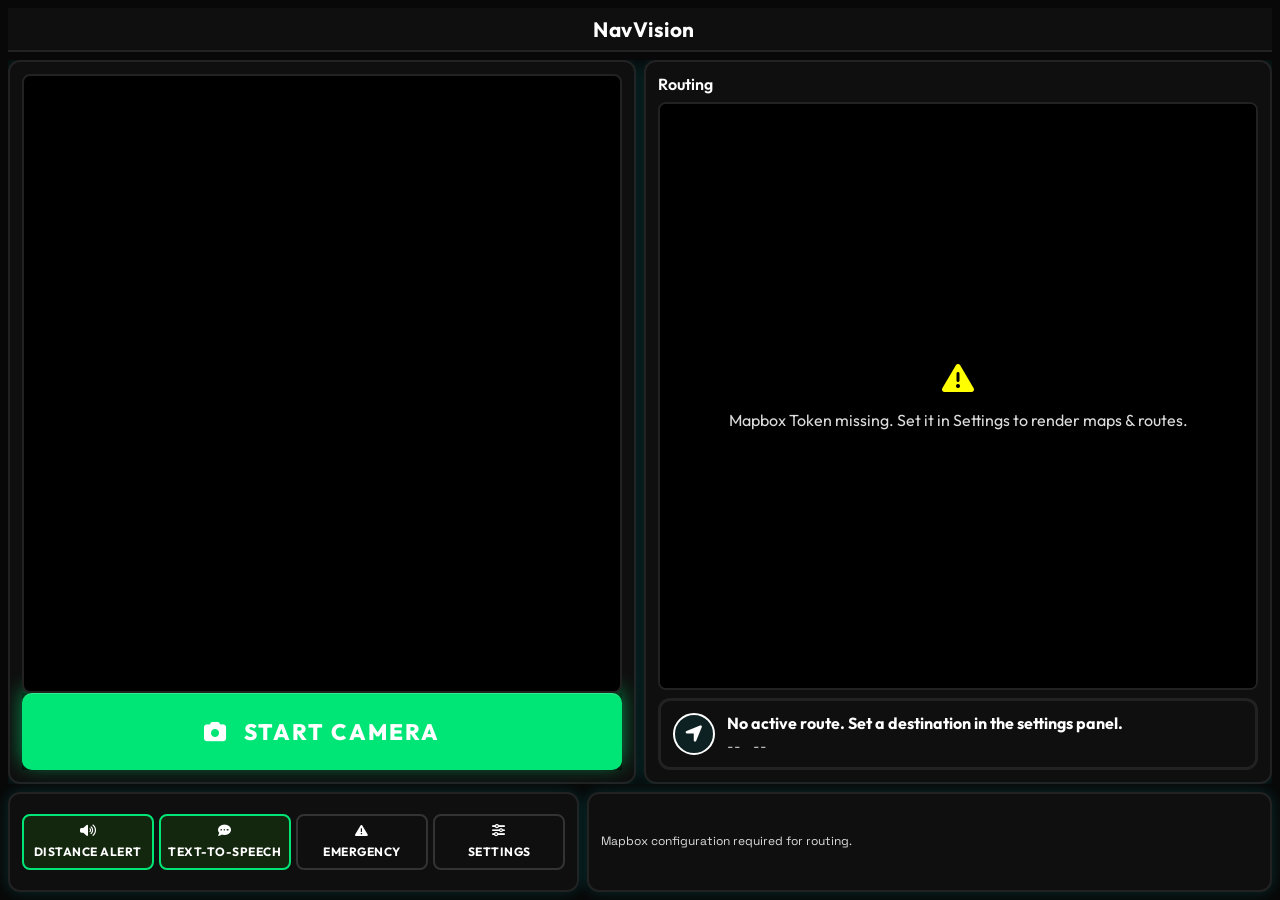
<file: index.html>
<!-- Main structure and layout defining the UI components for the web app -->
<!DOCTYPE html>
<html lang="en">
<head>
    <meta charset="UTF-8">
    <meta name="viewport" content="width=device-width, initial-scale=1.0, maximum-scale=1.0, user-scalable=no, viewport-fit=cover">
    <title>NavVision - Navigation Assistant</title>
    <meta name="description" content="NavVision is an accessible navigation assistant for the visually impaired, leveraging AI-powered object detection and Mapbox routing.">
    
    <!-- Google Fonts -->
    <link rel="preconnect" href="https://fonts.googleapis.com">
    <link rel="preconnect" href="https://fonts.gstatic.com" crossorigin>
    <link href="https://fonts.googleapis.com/css2?family=Outfit:wght@300;400;500;600;700;800&family=Space+Grotesk:wght@400;500;700&display=swap" rel="stylesheet">
    
    <!-- FontAwesome for Icons -->
    <link rel="stylesheet" href="https://cdnjs.cloudflare.com/ajax/libs/font-awesome/6.4.0/css/all.min.css">
    
    <!-- Mapbox GL JS & CSS -->
    <script src="https://api.mapbox.com/mapbox-gl-js/v3.1.2/mapbox-gl.js"></script>
    <link href="https://api.mapbox.com/mapbox-gl-js/v3.1.2/mapbox-gl.css" rel="stylesheet">

    <!-- Custom CSS -->
    <link rel="stylesheet" href="style.css?v=30">
</head>
<body>
    <!-- Pull to Refresh Indicator -->
    <div id="ptr-indicator" style="height: 0; overflow: hidden; display: flex; justify-content: center; align-items: center; background: var(--bg-primary); transition: height 0.2s ease-out; width: 100%;">
        <i class="fa-solid fa-arrow-down" style="color: var(--text-muted); font-size: 1.2rem;"></i>
    </div>

    <div class="app-container">
        
        <!-- Header Section -->
        <header class="app-header">
            <div class="brand">
                <i class="fa-solid fa-radar brand-icon" aria-hidden="true"></i>
                <div class="brand-text">
                    <h1>NavVision</h1>
                </div>
            </div>
        </header>

        <!-- Main Workspace Area -->
        <main class="app-main">
            
            <!-- Left Side: Camera feed and Radar diagnostics -->
            <section class="viewport-section card" aria-label="Visual Feed and Sonar Radar">
                
                <div class="camera-radar-container">
                    <!-- Live Camera Feed (scaled/rendered dynamically) -->
                    <video id="video-feed" autoplay playsinline muted aria-hidden="true"></video>
                    
                    <!-- Canvas for capturing frames to send to Flask -->
                    <canvas id="offscreen-canvas" width="640" height="480" style="display: none;" aria-hidden="true"></canvas>
                    
                    <!-- Sonar visualizer overlay -->
                    <div class="radar-overlay" id="radar-visualizer">
                        <div class="radar-ping-ring" id="radar-ping-ring" aria-hidden="true"></div>
                        <div class="sonar-distance-label" id="sonar-distance-label" aria-live="polite">No Object Detected</div>
                        
                    </div>
                </div>

                <div class="scanner-controls">
                    <button id="btn-scan-toggle" class="btn btn-large" aria-label="Double-tap to start or stop the spatial camera feed"><i class="fa-solid fa-camera" aria-hidden="true"></i> Start Camera</button>
                </div>
            </section>

            <!-- Right Side: Navigation & Routing Map -->
            <section class="navigation-section card" aria-label="Mapbox Navigation">
                <div class="card-header mobile-hidden">
                    <h2>Routing</h2>
                </div>
                
                <!-- Mapbox Container -->
                <div id="mapbox-container" aria-label="Map displaying calculated walking route">
                    <!-- Fallback loading message -->
                    <div class="map-loading" id="map-loading-screen" aria-hidden="true">
                        <i class="fa-solid fa-circle-notch fa-spin"></i>
                        <p>Waiting for Mapbox API Token...</p>
                    </div>
                </div>

                <div class="navigation-info">
                    <div class="route-step-card" aria-live="polite">
                        <div class="step-icon-container" id="nav-step-icon" aria-hidden="true">
                            <i class="fa-solid fa-location-arrow"></i>
                        </div>
                        <div class="step-text-container">
                            <div class="step-instruction" id="nav-instruction">No active route. Set a destination in the settings panel.</div>
                            <div class="step-meta">
                                <span id="nav-distance" aria-label="Distance remaining to next turn">--</span>
                                <span id="nav-duration" aria-label="Time remaining to next turn">--</span>
                            </div>
                        </div>
                    </div>
                </div>
            </section>
            
        </main>

        <!-- Bottom Row: Logs and Diagnostics -->
        <footer class="app-footer">
            <!-- Audio control buttons & quick stats -->
            <div class="audio-controls-panel card" style="justify-content: center; display: flex;">
                <h2 class="sr-only">Quick Controls</h2>
                <div class="audio-buttons-grid" style="width: 100%;">
                    <button id="btn-mute-sonar" class="btn btn-icon-label active" aria-pressed="false" aria-label="Toggle audio distance alert">
                        <i class="fa-solid fa-volume-high" aria-hidden="true"></i>
                        <span>Distance Alert</span>
                    </button>
                    <button id="btn-mute-speech" class="btn btn-icon-label active" aria-pressed="false" aria-label="Toggle voice feedback synthesis">
                        <i class="fa-solid fa-comment-dots" aria-hidden="true"></i>
                        <span>Text-To-Speech</span>
                    </button>
                    <button id="btn-emergency" class="btn btn-icon-label" aria-label="Hold for emergency">
                        <i class="fa-solid fa-triangle-exclamation" style="color: var(--color-off);" aria-hidden="true"></i>
                        <span>Emergency</span>
                    </button>
                    <button id="btn-toggle-settings" class="btn btn-icon-label" aria-label="Open developer configuration panel">
                        <i class="fa-solid fa-sliders" aria-hidden="true"></i>
                        <span>Settings</span>
                    </button>
                </div>
            </div>

            <!-- Speech log console -->
            <div class="log-console" id="log-console" aria-live="assertive" aria-label="Console log containing spoken text history">
                <div class="log-entry system-msg">[System] Ready. Configure Mapbox Token & Backend URL in Settings.</div>
            </div>
        </footer>

        <!-- Settings Modal / Overlay (Glassmorphism design) -->
        <div class="settings-modal-overlay" id="settings-modal" style="display: none;" role="dialog" aria-modal="true" aria-labelledby="settings-title">
            <div class="settings-modal card">
                <div class="modal-header">
                    <h2 id="settings-title"><i class="fa-solid fa-gear" aria-hidden="true"></i> System Settings</h2>
                    <button id="btn-close-settings" class="btn btn-icon" aria-label="Close settings"><i class="fa-solid fa-xmark" aria-hidden="true"></i></button>
                </div>
                <div class="modal-body">
                    
                    <!-- Backend API Settings -->
                    <div class="settings-group">
                        <h3><i class="fa-solid fa-server" aria-hidden="true"></i> Backend Configuration</h3>
                        <div class="form-control">
                            <label for="input-backend-url">Flask Backend Base URL (Ngrok)</label>
                            <input type="url" id="input-backend-url" placeholder="e.g. http://localhost:5000 or https://xxx.ngrok-free.app" value="http://localhost:5000">
                            <small class="form-help">Enter the ngrok tunnel HTTPS URL or local IP address of your Flask AI server.</small>
                        </div>
                        <div class="form-control-row">
                            <div class="form-control">
                                <label for="input-fps">Stream FPS</label>
                                <input type="number" id="input-fps" min="1" max="30" value="5">
                            </div>
                            <div class="form-control">
                                <label for="input-confidence">YOLO Confidence</label>
                                <input type="range" id="input-confidence" min="10" max="100" value="45" aria-valuemin="10" aria-valuemax="100" aria-valuenow="45">
                                <span id="confidence-val" aria-hidden="true">45%</span>
                            </div>
                        </div>
                    </div>

                    <!-- Mapbox Settings -->
                    <div class="settings-group">
                        <h3><i class="fa-solid fa-map" aria-hidden="true"></i> Mapbox & Geolocation</h3>
                        <div class="form-control">
                            <label for="input-mapbox-token">Mapbox Access Token</label>
                            <input type="password" id="input-mapbox-token" placeholder="pk.eyJ1Ijoi...">
                            <small class="form-help">Create a free token on Mapbox.com to enable maps & routing.</small>
                        </div>
                        
                        <div class="form-control">
                            <label for="select-gps-mode">GPS Location Mode</label>
                            <select id="select-gps-mode">
                                <option value="real">Real Device GPS (Requires HTTPS)</option>
                                <option value="simulated">Simulated Route</option>
                            </select>
                        </div>

                        <!-- Simulation coordinates (shown if simulated selected) -->
                        <div id="simulation-coordinates-panel">
                            <div class="form-control-row">
                                <div class="form-control">
                                    <label for="sim-start-lat">Start Latitude</label>
                                    <input type="number" id="sim-start-lat" step="0.000001" value="28.538336">
                                </div>
                                <div class="form-control">
                                    <label for="sim-start-lon">Start Longitude</label>
                                    <input type="number" id="sim-start-lon" step="0.000001" value="-81.379234">
                                </div>
                            </div>
                            <div class="form-control-row">
                                <div class="form-control">
                                    <label for="sim-end-lat">Dest Latitude</label>
                                    <input type="number" id="sim-end-lat" step="0.000001" value="28.542892">
                                </div>
                                <div class="form-control">
                                    <label for="sim-end-lon">Dest Longitude</label>
                                    <input type="number" id="sim-end-lon" step="0.000001" value="-81.377317">
                                </div>
                            </div>
                            <button id="btn-trigger-simulation" class="btn btn-secondary btn-full" aria-label="Load coordinates and start route simulator">
                                <i class="fa-solid fa-location-crosshairs" aria-hidden="true"></i> Load simulated route
                            </button>
                        </div>
                    </div>

                    <!-- Simulator Diagnostics -->
                    <div class="settings-group">
                        <h3><i class="fa-solid fa-vial" aria-hidden="true"></i> Sonar & Hazard Testing</h3>
                        <p class="form-help">Use this slider to test the synthesized audio sonar speed and tone locally without requiring the Python backend to be active.</p>
                        <div class="form-control">
                            <label for="range-test-distance">Simulated Hazard Distance: <span id="lbl-test-distance">Infinite</span></label>
                            <input type="range" id="range-test-distance" min="0" max="6" step="0.1" value="6" aria-valuemin="0" aria-valuemax="6" aria-valuenow="6">
                        </div>
                    </div>

                </div>
                <div class="modal-footer">
                    <button id="btn-save-settings" class="btn btn-primary" aria-label="Save configuration settings">Save Settings</button>
                </div>
            </div>
        </div>

    </div>

    <!-- Main JavaScript Logic -->
    <script src="app.js"></script>
</body>
</html>
</file>
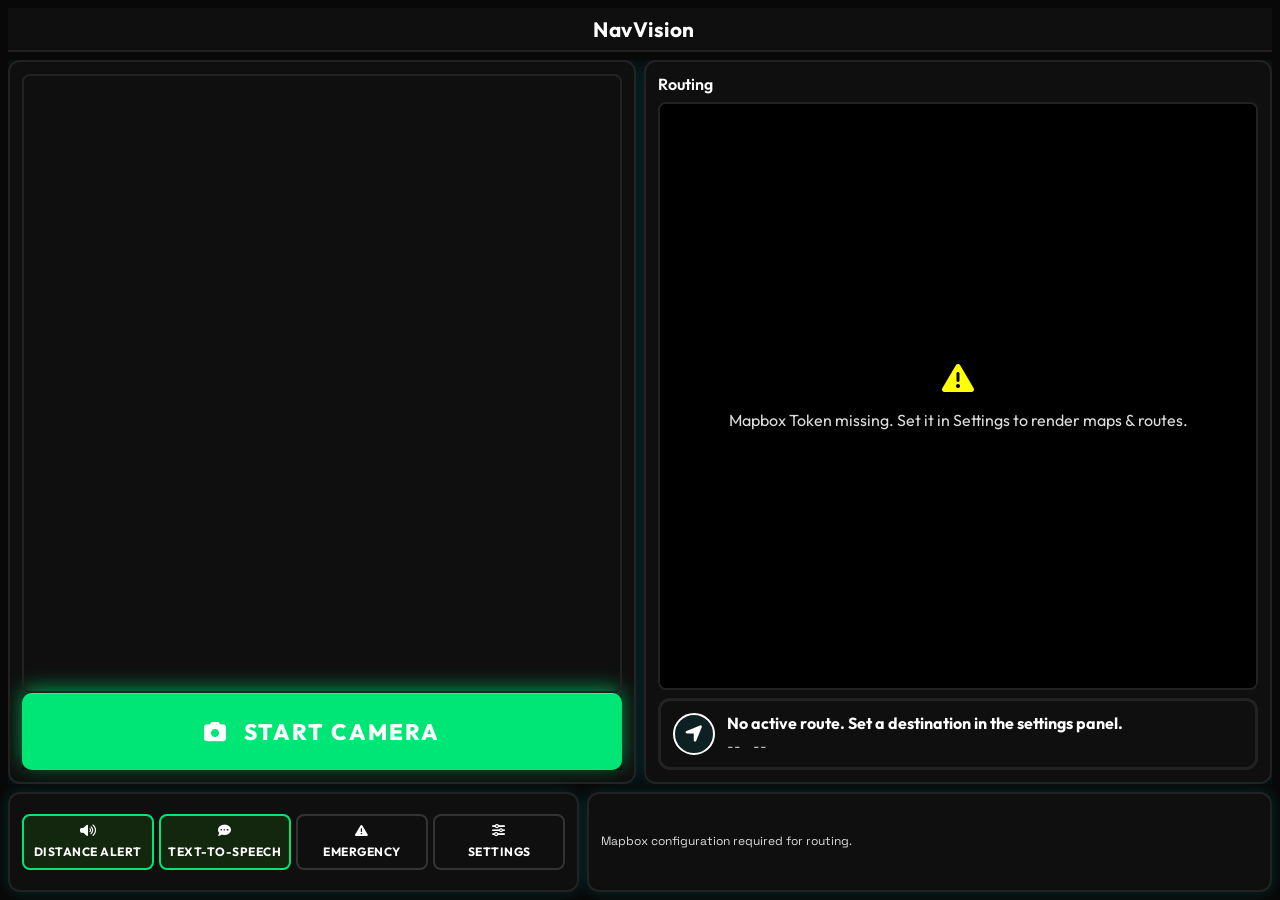
<file: 1.2.C/index.html>
<!-- Main structure and layout defining the UI components for the web app -->
<!DOCTYPE html>
<html lang="en">
<head>
    <meta charset="UTF-8">
    <meta name="viewport" content="width=device-width, initial-scale=1.0, maximum-scale=1.0, user-scalable=no, viewport-fit=cover">
    <title>NavVision - Navigation Assistant</title>
    <meta name="description" content="NavVision is an accessible navigation assistant for the visually impaired, leveraging AI-powered object detection and Mapbox routing.">
    
    <!-- Google Fonts -->
    <link rel="preconnect" href="https://fonts.googleapis.com">
    <link rel="preconnect" href="https://fonts.gstatic.com" crossorigin>
    <link href="https://fonts.googleapis.com/css2?family=Outfit:wght@300;400;500;600;700;800&family=Space+Grotesk:wght@400;500;700&display=swap" rel="stylesheet">
    
    <!-- FontAwesome for Icons -->
    <link rel="stylesheet" href="https://cdnjs.cloudflare.com/ajax/libs/font-awesome/6.4.0/css/all.min.css">
    
    <!-- Mapbox GL JS & CSS -->
    <script src="https://api.mapbox.com/mapbox-gl-js/v3.1.2/mapbox-gl.js"></script>
    <link href="https://api.mapbox.com/mapbox-gl-js/v3.1.2/mapbox-gl.css" rel="stylesheet">

    <!-- Custom CSS -->
    <link rel="stylesheet" href="style.css?v=30">
</head>
<body>
    <!-- Pull to Refresh Indicator -->
    <div id="ptr-indicator" style="height: 0; overflow: hidden; display: flex; justify-content: center; align-items: center; background: var(--bg-primary); transition: height 0.2s ease-out; width: 100%;">
        <i class="fa-solid fa-arrow-down" style="color: var(--text-muted); font-size: 1.2rem;"></i>
    </div>

    <div class="app-container">
        
        <!-- Header Section -->
        <header class="app-header">
            <div class="brand">
                <i class="fa-solid fa-radar brand-icon" aria-hidden="true"></i>
                <div class="brand-text">
                    <h1>NavVision</h1>
                </div>
            </div>
        </header>

        <!-- Main Workspace Area -->
        <main class="app-main">
            
            <!-- Left Side: Camera feed and Radar diagnostics -->
            <section class="viewport-section card" aria-label="Visual Feed and Sonar Radar">
                
                <div class="camera-radar-container">
                    <!-- video-feed is hidden: camera passthrough now comes from a
                         native ARSCNView positioned behind this transparent
                         container, since ARKit needs exclusive camera access to
                         provide LiDAR depth data (getUserMedia can't share the
                         camera with an active ARSession). -->
                    <video id="video-feed" autoplay playsinline muted aria-hidden="true" style="display: none;"></video>
                    
                    <!-- Sonar visualizer overlay -->
                    <div class="radar-overlay" id="radar-visualizer">
                        <div class="radar-ping-ring" id="radar-ping-ring" aria-hidden="true"></div>
                        <div class="sonar-distance-label" id="sonar-distance-label" aria-live="polite">No Object Detected</div>
                        
                    </div>
                </div>

                <div class="scanner-controls">
                    <button id="btn-scan-toggle" class="btn btn-large" aria-label="Double-tap to start or stop the spatial camera feed"><i class="fa-solid fa-camera" aria-hidden="true"></i> Start Camera</button>
                </div>
            </section>

            <!-- Right Side: Navigation & Routing Map -->
            <section class="navigation-section card" aria-label="Mapbox Navigation">
                <div class="card-header mobile-hidden">
                    <h2>Routing</h2>
                </div>
                
                <!-- Mapbox Container -->
                <div id="mapbox-container" aria-label="Map displaying calculated walking route">
                    <!-- Fallback loading message -->
                    <div class="map-loading" id="map-loading-screen" aria-hidden="true">
                        <i class="fa-solid fa-circle-notch fa-spin"></i>
                        <p>Waiting for Mapbox API Token...</p>
                    </div>
                </div>

                <div class="navigation-info">
                    <div class="route-step-card" aria-live="polite">
                        <div class="step-icon-container" id="nav-step-icon" aria-hidden="true">
                            <i class="fa-solid fa-location-arrow"></i>
                        </div>
                        <div class="step-text-container">
                            <div class="step-instruction" id="nav-instruction">No active route. Set a destination in the settings panel.</div>
                            <div class="step-meta">
                                <span id="nav-distance" aria-label="Distance remaining to next turn">--</span>
                                <span id="nav-duration" aria-label="Time remaining to next turn">--</span>
                            </div>
                        </div>
                    </div>
                </div>
            </section>
            
        </main>

        <!-- Bottom Row: Logs and Diagnostics -->
        <footer class="app-footer">
            <!-- Audio control buttons & quick stats -->
            <div class="audio-controls-panel card" style="justify-content: center; display: flex;">
                <h2 class="sr-only">Quick Controls</h2>
                <div class="audio-buttons-grid" style="width: 100%;">
                    <button id="btn-mute-sonar" class="btn btn-icon-label active" aria-pressed="false" aria-label="Toggle audio distance alert">
                        <i class="fa-solid fa-volume-high" aria-hidden="true"></i>
                        <span>Distance Alert</span>
                    </button>
                    <button id="btn-mute-speech" class="btn btn-icon-label active" aria-pressed="false" aria-label="Toggle voice feedback synthesis">
                        <i class="fa-solid fa-comment-dots" aria-hidden="true"></i>
                        <span>Text-To-Speech</span>
                    </button>
                    <button id="btn-emergency" class="btn btn-icon-label" aria-label="Hold for emergency">
                        <i class="fa-solid fa-triangle-exclamation" style="color: var(--color-off);" aria-hidden="true"></i>
                        <span>Emergency</span>
                    </button>
                    <button id="btn-toggle-settings" class="btn btn-icon-label" aria-label="Open developer configuration panel">
                        <i class="fa-solid fa-sliders" aria-hidden="true"></i>
                        <span>Settings</span>
                    </button>
                </div>
            </div>

            <!-- Speech log console -->
            <div class="log-console" id="log-console" aria-live="assertive" aria-label="Console log containing spoken text history">
                <div class="log-entry system-msg">[System] Ready. Configure Mapbox Token & Backend URL in Settings.</div>
            </div>
        </footer>

        <!-- Settings Modal / Overlay (Glassmorphism design) -->
        <div class="settings-modal-overlay" id="settings-modal" style="display: none;" role="dialog" aria-modal="true" aria-labelledby="settings-title">
            <div class="settings-modal card">
                <div class="modal-header">
                    <h2 id="settings-title"><i class="fa-solid fa-gear" aria-hidden="true"></i> System Settings</h2>
                    <button id="btn-close-settings" class="btn btn-icon" aria-label="Close settings"><i class="fa-solid fa-xmark" aria-hidden="true"></i></button>
                </div>
                <div class="modal-body">
                    
                    <!-- Backend API Settings -->
                    <div class="settings-group">
                        <h3><i class="fa-solid fa-server" aria-hidden="true"></i> Backend Configuration</h3>
                        <div class="form-control">
                            <label for="input-backend-url">Flask Backend Base URL (Ngrok)</label>
                            <input type="url" id="input-backend-url" placeholder="e.g. http://localhost:5000 or https://xxx.ngrok-free.app" value="http://localhost:5000">
                            <small class="form-help">Enter the ngrok tunnel HTTPS URL or local IP address of your Flask AI server.</small>
                        </div>
                        <div class="form-control-row">
                            <div class="form-control">
                                <label for="input-fps">Stream FPS</label>
                                <input type="number" id="input-fps" min="1" max="30" value="5">
                            </div>
                            <div class="form-control">
                                <label for="input-confidence">YOLO Confidence</label>
                                <input type="range" id="input-confidence" min="10" max="100" value="45" aria-valuemin="10" aria-valuemax="100" aria-valuenow="45">
                                <span id="confidence-val" aria-hidden="true">45%</span>
                            </div>
                        </div>
                    </div>

                    <!-- Mapbox Settings -->
                    <div class="settings-group">
                        <h3><i class="fa-solid fa-map" aria-hidden="true"></i> Mapbox & Geolocation</h3>
                        <div class="form-control">
                            <label for="input-mapbox-token">Mapbox Access Token</label>
                            <input type="password" id="input-mapbox-token" placeholder="pk.eyJ1Ijoi...">
                            <small class="form-help">Create a free token on Mapbox.com to enable maps & routing.</small>
                        </div>
                        
                        <div class="form-control">
                            <label for="select-gps-mode">GPS Location Mode</label>
                            <select id="select-gps-mode">
                                <option value="real">Real Device GPS (Requires HTTPS)</option>
                                <option value="simulated">Simulated Route</option>
                            </select>
                        </div>

                        <!-- Simulation coordinates (shown if simulated selected) -->
                        <div id="simulation-coordinates-panel">
                            <div class="form-control-row">
                                <div class="form-control">
                                    <label for="sim-start-lat">Start Latitude</label>
                                    <input type="number" id="sim-start-lat" step="0.000001" value="28.538336">
                                </div>
                                <div class="form-control">
                                    <label for="sim-start-lon">Start Longitude</label>
                                    <input type="number" id="sim-start-lon" step="0.000001" value="-81.379234">
                                </div>
                            </div>
                            <div class="form-control-row">
                                <div class="form-control">
                                    <label for="sim-end-lat">Dest Latitude</label>
                                    <input type="number" id="sim-end-lat" step="0.000001" value="28.542892">
                                </div>
                                <div class="form-control">
                                    <label for="sim-end-lon">Dest Longitude</label>
                                    <input type="number" id="sim-end-lon" step="0.000001" value="-81.377317">
                                </div>
                            </div>
                            <button id="btn-trigger-simulation" class="btn btn-secondary btn-full" aria-label="Load coordinates and start route simulator">
                                <i class="fa-solid fa-location-crosshairs" aria-hidden="true"></i> Load simulated route
                            </button>
                        </div>
                    </div>

                    <!-- Simulator Diagnostics -->
                    <div class="settings-group">
                        <h3><i class="fa-solid fa-vial" aria-hidden="true"></i> Sonar & Hazard Testing</h3>
                        <p class="form-help">Use this slider to test the synthesized audio sonar speed and tone locally without requiring the Python backend to be active.</p>
                        <div class="form-control">
                            <label for="range-test-distance">Simulated Hazard Distance: <span id="lbl-test-distance">Infinite</span></label>
                            <input type="range" id="range-test-distance" min="0" max="1.7" step="0.02" value="1.7" aria-valuemin="0" aria-valuemax="1.7" aria-valuenow="1.7">
                        </div>
                    </div>

                </div>
                <div class="modal-footer">
                    <button id="btn-save-settings" class="btn btn-primary" aria-label="Save configuration settings">Save Settings</button>
                </div>
            </div>
        </div>

    </div>

    <!-- Main JavaScript Logic -->
    <script src="app.js"></script>
</body>
</html>
</file>
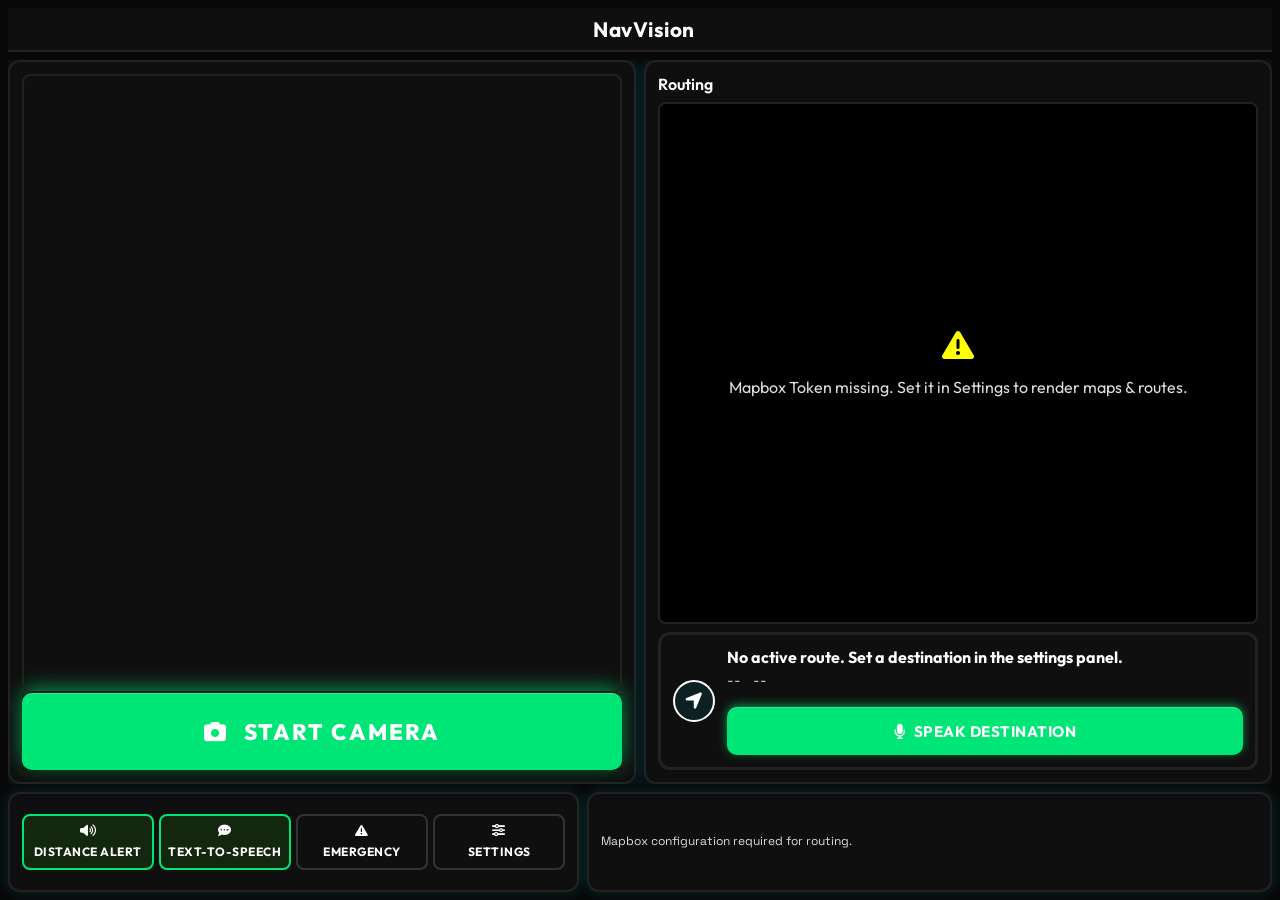
<file: 1.3.C/index.html>
<!-- Main structure and layout defining the UI components for the web app -->
<!DOCTYPE html>
<html lang="en">
<head>
    <meta charset="UTF-8">
    <meta name="viewport" content="width=device-width, initial-scale=1.0, maximum-scale=1.0, user-scalable=no, viewport-fit=cover">
    <title>NavVision - Navigation Assistant</title>
    <meta name="description" content="NavVision is an accessible navigation assistant for the visually impaired, leveraging AI-powered object detection and Mapbox routing.">
    
    <!-- Google Fonts -->
    <link rel="preconnect" href="https://fonts.googleapis.com">
    <link rel="preconnect" href="https://fonts.gstatic.com" crossorigin>
    <link href="https://fonts.googleapis.com/css2?family=Outfit:wght@300;400;500;600;700;800&family=Space+Grotesk:wght@400;500;700&display=swap" rel="stylesheet">
    
    <!-- FontAwesome for Icons -->
    <link rel="stylesheet" href="https://cdnjs.cloudflare.com/ajax/libs/font-awesome/6.4.0/css/all.min.css">
    
    <!-- Mapbox GL JS & CSS -->
    <script src="https://api.mapbox.com/mapbox-gl-js/v3.1.2/mapbox-gl.js"></script>
    <link href="https://api.mapbox.com/mapbox-gl-js/v3.1.2/mapbox-gl.css" rel="stylesheet">

    <!-- Custom CSS -->
    <link rel="stylesheet" href="style.css?v=30">
</head>
<body>
    <!-- Pull to Refresh Indicator -->
    <div id="ptr-indicator" style="height: 0; overflow: hidden; display: flex; justify-content: center; align-items: center; background: var(--bg-primary); transition: height 0.2s ease-out; width: 100%;">
        <i class="fa-solid fa-arrow-down" style="color: var(--text-muted); font-size: 1.2rem;"></i>
    </div>

    <div class="app-container">
        
        <!-- Header Section -->
        <header class="app-header">
            <div class="brand">
                <i class="fa-solid fa-radar brand-icon" aria-hidden="true"></i>
                <div class="brand-text">
                    <h1>NavVision</h1>
                </div>
            </div>
        </header>

        <!-- Main Workspace Area -->
        <main class="app-main">
            
            <!-- Left Side: Camera feed and Radar diagnostics -->
            <section class="viewport-section card" aria-label="Visual Feed and Sonar Radar">
                
                <div class="camera-radar-container">
                    <!-- video-feed is hidden: camera passthrough now comes from a
                         native ARSCNView positioned behind this transparent
                         container, since ARKit needs exclusive camera access to
                         provide LiDAR depth data (getUserMedia can't share the
                         camera with an active ARSession). -->
                    <video id="video-feed" autoplay playsinline muted aria-hidden="true" style="display: none;"></video>
                    
                    <!-- Sonar visualizer overlay -->
                    <div class="radar-overlay" id="radar-visualizer">
                        <div class="radar-ping-ring" id="radar-ping-ring" aria-hidden="true"></div>
                        <div class="sonar-distance-label" id="sonar-distance-label" aria-live="polite">No Object Detected</div>
                        
                    </div>
                </div>

                <div class="scanner-controls">
                    <button id="btn-scan-toggle" class="btn btn-large" aria-label="Double-tap to start or stop the spatial camera feed"><i class="fa-solid fa-camera" aria-hidden="true"></i> Start Camera</button>
                </div>
            </section>

            <!-- Right Side: Navigation & Routing Map -->
            <section class="navigation-section card" aria-label="Mapbox Navigation">
                <div class="card-header mobile-hidden">
                    <h2>Routing</h2>
                </div>
                
                <!-- Mapbox Container -->
                <div id="mapbox-container" aria-label="Map displaying calculated walking route">
                    <!-- Fallback loading message -->
                    <div class="map-loading" id="map-loading-screen" aria-hidden="true">
                        <i class="fa-solid fa-circle-notch fa-spin"></i>
                        <p>Waiting for Mapbox API Token...</p>
                    </div>
                </div>

                <div class="navigation-info">
                    <div class="route-step-card" aria-live="polite">
                        <div class="step-icon-container" id="nav-step-icon" aria-hidden="true">
                            <i class="fa-solid fa-location-arrow"></i>
                        </div>
                        <div class="step-text-container">
                            <div class="step-instruction" id="nav-instruction">No active route. Set a destination in the settings panel.</div>
                            <div class="step-meta">
                                <span id="nav-distance" aria-label="Distance remaining to next turn">--</span>
                                <span id="nav-duration" aria-label="Time remaining to next turn">--</span>
                            </div>

                            <!-- Voice destination input. NOTE: Web Speech
                                 Recognition (window.SpeechRecognition /
                                 webkitSpeechRecognition) is not supported in
                                 WKWebView/Safari — this button will hit the
                                 "not supported" fallback on iOS until it's
                                 replaced with a native SFSpeechRecognizer
                                 bridge. Kept here so the UI/wiring is ready
                                 to switch over once that bridge exists. -->
                            <button id="btn-voice-dest" class="btn btn-primary" style="margin-top: 15px; width: 100%;">
                                <i class="fa-solid fa-microphone"></i> Speak Destination
                            </button>
                        </div>
                    </div>
                </div>
            </section>
            
        </main>

        <!-- Bottom Row: Logs and Diagnostics -->
        <footer class="app-footer">
            <!-- Audio control buttons & quick stats -->
            <div class="audio-controls-panel card" style="justify-content: center; display: flex;">
                <h2 class="sr-only">Quick Controls</h2>
                <div class="audio-buttons-grid" style="width: 100%;">
                    <button id="btn-mute-sonar" class="btn btn-icon-label active" aria-pressed="false" aria-label="Toggle audio distance alert">
                        <i class="fa-solid fa-volume-high" aria-hidden="true"></i>
                        <span>Distance Alert</span>
                    </button>
                    <button id="btn-mute-speech" class="btn btn-icon-label active" aria-pressed="false" aria-label="Toggle voice feedback synthesis">
                        <i class="fa-solid fa-comment-dots" aria-hidden="true"></i>
                        <span>Text-To-Speech</span>
                    </button>
                    <button id="btn-emergency" class="btn btn-icon-label" aria-label="Hold for emergency">
                        <i class="fa-solid fa-triangle-exclamation" style="color: var(--color-off);" aria-hidden="true"></i>
                        <span>Emergency</span>
                    </button>
                    <button id="btn-toggle-settings" class="btn btn-icon-label" aria-label="Open developer configuration panel">
                        <i class="fa-solid fa-sliders" aria-hidden="true"></i>
                        <span>Settings</span>
                    </button>
                </div>
            </div>

            <!-- Speech log console -->
            <div class="log-console" id="log-console" aria-live="assertive" aria-label="Console log containing spoken text history">
                <div class="log-entry system-msg">[System] Ready. Configure Mapbox Token & Backend URL in Settings.</div>
            </div>
        </footer>

        <!-- Settings Modal / Overlay (Glassmorphism design) -->
        <div class="settings-modal-overlay" id="settings-modal" style="display: none;" role="dialog" aria-modal="true" aria-labelledby="settings-title">
            <div class="settings-modal card">
                <div class="modal-header">
                    <h2 id="settings-title"><i class="fa-solid fa-gear" aria-hidden="true"></i> System Settings</h2>
                    <button id="btn-close-settings" class="btn btn-icon" aria-label="Close settings"><i class="fa-solid fa-xmark" aria-hidden="true"></i></button>
                </div>
                <div class="modal-body">
                    
                    <!-- Backend API Settings -->
                    <div class="settings-group">
                        <h3><i class="fa-solid fa-server" aria-hidden="true"></i> Backend Configuration</h3>
                        <div class="form-control">
                            <label for="input-backend-url">Flask Backend Base URL (Ngrok)</label>
                            <input type="url" id="input-backend-url" placeholder="e.g. http://localhost:5000 or https://xxx.ngrok-free.app" value="http://localhost:5000">
                            <small class="form-help">Enter the ngrok tunnel HTTPS URL or local IP address of your Flask AI server.</small>
                        </div>
                        <div class="form-control-row">
                            <div class="form-control">
                                <label for="input-fps">Stream FPS</label>
                                <input type="number" id="input-fps" min="1" max="30" value="5">
                            </div>
                            <div class="form-control">
                                <label for="input-confidence">YOLO Confidence</label>
                                <input type="range" id="input-confidence" min="10" max="100" value="45" aria-valuemin="10" aria-valuemax="100" aria-valuenow="45">
                                <span id="confidence-val" aria-hidden="true">45%</span>
                            </div>
                        </div>
                    </div>

                    <!-- Mapbox Settings -->
                    <div class="settings-group">
                        <h3><i class="fa-solid fa-map" aria-hidden="true"></i> Mapbox & Geolocation</h3>
                        <div class="form-control">
                            <label for="input-mapbox-token">Mapbox Access Token</label>
                            <input type="password" id="input-mapbox-token" placeholder="pk.eyJ1Ijoi...">
                            <small class="form-help">Create a free token on Mapbox.com to enable maps & routing.</small>
                        </div>
                        
                        <div class="form-control">
                            <label for="select-gps-mode">GPS Location Mode</label>
                            <select id="select-gps-mode">
                                <option value="real">Real Device GPS (Requires HTTPS)</option>
                                <option value="simulated">Simulated Route</option>
                            </select>
                        </div>

                        <!-- Simulation coordinates (shown if simulated selected) -->
                        <div id="simulation-coordinates-panel">
                            <div class="form-control-row">
                                <div class="form-control">
                                    <label for="sim-start-lat">Start Latitude</label>
                                    <input type="number" id="sim-start-lat" step="0.000001" value="28.538336">
                                </div>
                                <div class="form-control">
                                    <label for="sim-start-lon">Start Longitude</label>
                                    <input type="number" id="sim-start-lon" step="0.000001" value="-81.379234">
                                </div>
                            </div>
                            <div class="form-control-row">
                                <div class="form-control">
                                    <label for="sim-end-lat">Dest Latitude</label>
                                    <input type="number" id="sim-end-lat" step="0.000001" value="28.542892">
                                </div>
                                <div class="form-control">
                                    <label for="sim-end-lon">Dest Longitude</label>
                                    <input type="number" id="sim-end-lon" step="0.000001" value="-81.377317">
                                </div>
                            </div>
                            <button id="btn-trigger-simulation" class="btn btn-secondary btn-full" aria-label="Load coordinates and start route simulator">
                                <i class="fa-solid fa-location-crosshairs" aria-hidden="true"></i> Load simulated route
                            </button>
                        </div>
                    </div>

                    <!-- Simulator Diagnostics -->
                    <div class="settings-group">
                        <h3><i class="fa-solid fa-vial" aria-hidden="true"></i> Sonar & Hazard Testing</h3>
                        <p class="form-help">Use this slider to test the synthesized audio sonar speed and tone locally without requiring the Python backend to be active.</p>
                        <div class="form-control">
                            <label for="range-test-distance">Simulated Hazard Distance: <span id="lbl-test-distance">Infinite</span></label>
                            <input type="range" id="range-test-distance" min="0" max="1.7" step="0.02" value="1.7" aria-valuemin="0" aria-valuemax="1.7" aria-valuenow="1.7">
                        </div>
                    </div>

                </div>
                <div class="modal-footer">
                    <button id="btn-save-settings" class="btn btn-primary" aria-label="Save configuration settings">Save Settings</button>
                </div>
            </div>
        </div>

        <!-- Voice-destination route results popup -->
        <div id="route-modal" style="display:none; position:fixed; top:20%; left:10%; width:80%; background:var(--bg-card); color:white; padding:20px; border:2px solid var(--color-on); border-radius:12px; z-index:999; box-shadow:0 0 20px rgba(0,230,118,0.2);" role="dialog" aria-modal="true" aria-labelledby="route-modal-title">
            <h3 id="route-modal-title" style="margin-bottom:10px; color:var(--cyan);">Navigation Results</h3>
            <p id="modal-content" style="font-family:var(--font-mono); font-size:0.9rem; line-height:1.5;"></p>
            <button onclick="document.getElementById('route-modal').style.display='none'" style="margin-top:15px; width:100%; padding:10px; background:var(--color-on); border:none; border-radius:6px; color:white; font-weight:bold; cursor:pointer;">Close Window</button>
        </div>

    </div>

    <!-- Main JavaScript Logic -->
    <script src="app.js"></script>
</body>
</html>
</file>
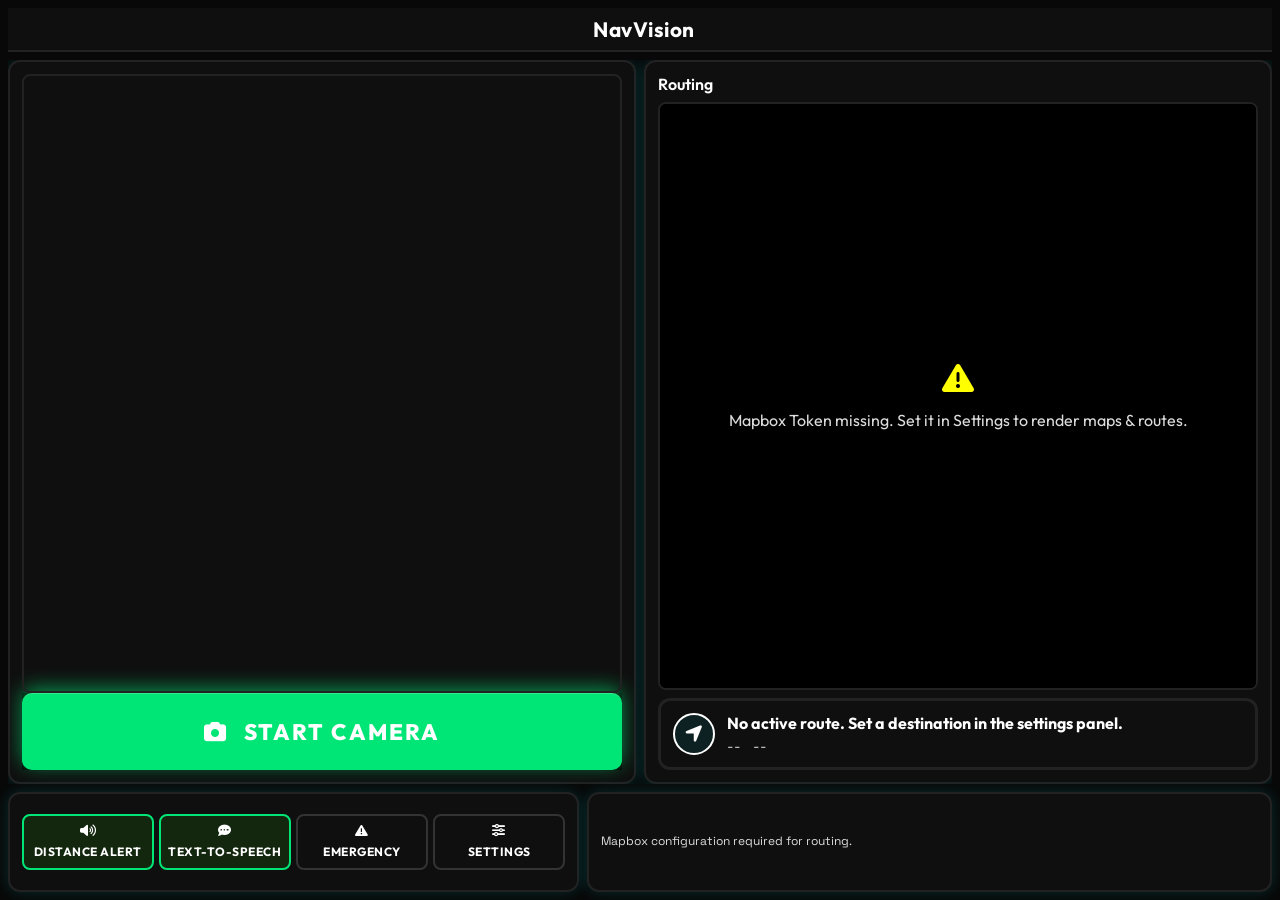
<file: 1.1.C/WebAssets/index.html>
<!-- Main structure and layout defining the UI components for the web app -->
<!DOCTYPE html>
<html lang="en">
<head>
    <meta charset="UTF-8">
    <meta name="viewport" content="width=device-width, initial-scale=1.0, maximum-scale=1.0, user-scalable=no, viewport-fit=cover">
    <title>NavVision - Navigation Assistant</title>
    <meta name="description" content="NavVision is an accessible navigation assistant for the visually impaired, leveraging AI-powered object detection and Mapbox routing.">
    
    <!-- Google Fonts -->
    <link rel="preconnect" href="https://fonts.googleapis.com">
    <link rel="preconnect" href="https://fonts.gstatic.com" crossorigin>
    <link href="https://fonts.googleapis.com/css2?family=Outfit:wght@300;400;500;600;700;800&family=Space+Grotesk:wght@400;500;700&display=swap" rel="stylesheet">
    
    <!-- FontAwesome for Icons -->
    <link rel="stylesheet" href="https://cdnjs.cloudflare.com/ajax/libs/font-awesome/6.4.0/css/all.min.css">
    
    <!-- Mapbox GL JS & CSS -->
    <script src="https://api.mapbox.com/mapbox-gl-js/v3.1.2/mapbox-gl.js"></script>
    <link href="https://api.mapbox.com/mapbox-gl-js/v3.1.2/mapbox-gl.css" rel="stylesheet">

    <!-- Custom CSS -->
    <link rel="stylesheet" href="style.css?v=30">
</head>
<body>
    <!-- Pull to Refresh Indicator -->
    <div id="ptr-indicator" style="height: 0; overflow: hidden; display: flex; justify-content: center; align-items: center; background: var(--bg-primary); transition: height 0.2s ease-out; width: 100%;">
        <i class="fa-solid fa-arrow-down" style="color: var(--text-muted); font-size: 1.2rem;"></i>
    </div>

    <div class="app-container">
        
        <!-- Header Section -->
        <header class="app-header">
            <div class="brand">
                <i class="fa-solid fa-radar brand-icon" aria-hidden="true"></i>
                <div class="brand-text">
                    <h1>NavVision</h1>
                </div>
            </div>
        </header>

        <!-- Main Workspace Area -->
        <main class="app-main">
            
            <!-- Left Side: Camera feed and Radar diagnostics -->
            <section class="viewport-section card" aria-label="Visual Feed and Sonar Radar">
                
                <div class="camera-radar-container">
                    <!-- video-feed is hidden: camera passthrough now comes from a
                         native ARSCNView positioned behind this transparent
                         container, since ARKit needs exclusive camera access to
                         provide LiDAR depth data (getUserMedia can't share the
                         camera with an active ARSession). -->
                    <video id="video-feed" autoplay playsinline muted aria-hidden="true" style="display: none;"></video>
                    
                    <!-- Sonar visualizer overlay -->
                    <div class="radar-overlay" id="radar-visualizer">
                        <div class="radar-ping-ring" id="radar-ping-ring" aria-hidden="true"></div>
                        <div class="sonar-distance-label" id="sonar-distance-label" aria-live="polite">No Object Detected</div>
                        
                    </div>
                </div>

                <div class="scanner-controls">
                    <button id="btn-scan-toggle" class="btn btn-large" aria-label="Double-tap to start or stop the spatial camera feed"><i class="fa-solid fa-camera" aria-hidden="true"></i> Start Camera</button>
                </div>
            </section>

            <!-- Right Side: Navigation & Routing Map -->
            <section class="navigation-section card" aria-label="Mapbox Navigation">
                <div class="card-header mobile-hidden">
                    <h2>Routing</h2>
                </div>
                
                <!-- Mapbox Container -->
                <div id="mapbox-container" aria-label="Map displaying calculated walking route">
                    <!-- Fallback loading message -->
                    <div class="map-loading" id="map-loading-screen" aria-hidden="true">
                        <i class="fa-solid fa-circle-notch fa-spin"></i>
                        <p>Waiting for Mapbox API Token...</p>
                    </div>
                </div>

                <div class="navigation-info">
                    <div class="route-step-card" aria-live="polite">
                        <div class="step-icon-container" id="nav-step-icon" aria-hidden="true">
                            <i class="fa-solid fa-location-arrow"></i>
                        </div>
                        <div class="step-text-container">
                            <div class="step-instruction" id="nav-instruction">No active route. Set a destination in the settings panel.</div>
                            <div class="step-meta">
                                <span id="nav-distance" aria-label="Distance remaining to next turn">--</span>
                                <span id="nav-duration" aria-label="Time remaining to next turn">--</span>
                            </div>
                        </div>
                    </div>
                </div>
            </section>
            
        </main>

        <!-- Bottom Row: Logs and Diagnostics -->
        <footer class="app-footer">
            <!-- Audio control buttons & quick stats -->
            <div class="audio-controls-panel card" style="justify-content: center; display: flex;">
                <h2 class="sr-only">Quick Controls</h2>
                <div class="audio-buttons-grid" style="width: 100%;">
                    <button id="btn-mute-sonar" class="btn btn-icon-label active" aria-pressed="false" aria-label="Toggle audio distance alert">
                        <i class="fa-solid fa-volume-high" aria-hidden="true"></i>
                        <span>Distance Alert</span>
                    </button>
                    <button id="btn-mute-speech" class="btn btn-icon-label active" aria-pressed="false" aria-label="Toggle voice feedback synthesis">
                        <i class="fa-solid fa-comment-dots" aria-hidden="true"></i>
                        <span>Text-To-Speech</span>
                    </button>
                    <button id="btn-emergency" class="btn btn-icon-label" aria-label="Hold for emergency">
                        <i class="fa-solid fa-triangle-exclamation" style="color: var(--color-off);" aria-hidden="true"></i>
                        <span>Emergency</span>
                    </button>
                    <button id="btn-toggle-settings" class="btn btn-icon-label" aria-label="Open developer configuration panel">
                        <i class="fa-solid fa-sliders" aria-hidden="true"></i>
                        <span>Settings</span>
                    </button>
                </div>
            </div>

            <!-- Speech log console -->
            <div class="log-console" id="log-console" aria-live="assertive" aria-label="Console log containing spoken text history">
                <div class="log-entry system-msg">[System] Ready. Configure Mapbox Token & Backend URL in Settings.</div>
            </div>
        </footer>

        <!-- Settings Modal / Overlay (Glassmorphism design) -->
        <div class="settings-modal-overlay" id="settings-modal" style="display: none;" role="dialog" aria-modal="true" aria-labelledby="settings-title">
            <div class="settings-modal card">
                <div class="modal-header">
                    <h2 id="settings-title"><i class="fa-solid fa-gear" aria-hidden="true"></i> System Settings</h2>
                    <button id="btn-close-settings" class="btn btn-icon" aria-label="Close settings"><i class="fa-solid fa-xmark" aria-hidden="true"></i></button>
                </div>
                <div class="modal-body">
                    
                    <!-- Backend API Settings -->
                    <div class="settings-group">
                        <h3><i class="fa-solid fa-server" aria-hidden="true"></i> Backend Configuration</h3>
                        <div class="form-control">
                            <label for="input-backend-url">Flask Backend Base URL (Ngrok)</label>
                            <input type="url" id="input-backend-url" placeholder="e.g. http://localhost:5000 or https://xxx.ngrok-free.app" value="http://localhost:5000">
                            <small class="form-help">Enter the ngrok tunnel HTTPS URL or local IP address of your Flask AI server.</small>
                        </div>
                        <div class="form-control-row">
                            <div class="form-control">
                                <label for="input-fps">Stream FPS</label>
                                <input type="number" id="input-fps" min="1" max="30" value="5">
                            </div>
                            <div class="form-control">
                                <label for="input-confidence">YOLO Confidence</label>
                                <input type="range" id="input-confidence" min="10" max="100" value="45" aria-valuemin="10" aria-valuemax="100" aria-valuenow="45">
                                <span id="confidence-val" aria-hidden="true">45%</span>
                            </div>
                        </div>
                    </div>

                    <!-- Mapbox Settings -->
                    <div class="settings-group">
                        <h3><i class="fa-solid fa-map" aria-hidden="true"></i> Mapbox & Geolocation</h3>
                        <div class="form-control">
                            <label for="input-mapbox-token">Mapbox Access Token</label>
                            <input type="password" id="input-mapbox-token" placeholder="pk.eyJ1Ijoi...">
                            <small class="form-help">Create a free token on Mapbox.com to enable maps & routing.</small>
                        </div>
                        
                        <div class="form-control">
                            <label for="select-gps-mode">GPS Location Mode</label>
                            <select id="select-gps-mode">
                                <option value="real">Real Device GPS (Requires HTTPS)</option>
                                <option value="simulated">Simulated Route</option>
                            </select>
                        </div>

                        <!-- Simulation coordinates (shown if simulated selected) -->
                        <div id="simulation-coordinates-panel">
                            <div class="form-control-row">
                                <div class="form-control">
                                    <label for="sim-start-lat">Start Latitude</label>
                                    <input type="number" id="sim-start-lat" step="0.000001" value="28.538336">
                                </div>
                                <div class="form-control">
                                    <label for="sim-start-lon">Start Longitude</label>
                                    <input type="number" id="sim-start-lon" step="0.000001" value="-81.379234">
                                </div>
                            </div>
                            <div class="form-control-row">
                                <div class="form-control">
                                    <label for="sim-end-lat">Dest Latitude</label>
                                    <input type="number" id="sim-end-lat" step="0.000001" value="28.542892">
                                </div>
                                <div class="form-control">
                                    <label for="sim-end-lon">Dest Longitude</label>
                                    <input type="number" id="sim-end-lon" step="0.000001" value="-81.377317">
                                </div>
                            </div>
                            <button id="btn-trigger-simulation" class="btn btn-secondary btn-full" aria-label="Load coordinates and start route simulator">
                                <i class="fa-solid fa-location-crosshairs" aria-hidden="true"></i> Load simulated route
                            </button>
                        </div>
                    </div>

                    <!-- Simulator Diagnostics -->
                    <div class="settings-group">
                        <h3><i class="fa-solid fa-vial" aria-hidden="true"></i> Sonar & Hazard Testing</h3>
                        <p class="form-help">Use this slider to test the synthesized audio sonar speed and tone locally without requiring the Python backend to be active.</p>
                        <div class="form-control">
                            <label for="range-test-distance">Simulated Hazard Distance: <span id="lbl-test-distance">Infinite</span></label>
                            <input type="range" id="range-test-distance" min="0" max="2.2" step="0.02" value="2.2" aria-valuemin="0" aria-valuemax="2.2" aria-valuenow="2.2">
                        </div>
                    </div>

                </div>
                <div class="modal-footer">
                    <button id="btn-save-settings" class="btn btn-primary" aria-label="Save configuration settings">Save Settings</button>
                </div>
            </div>
        </div>

    </div>

    <!-- Main JavaScript Logic -->
    <script src="app.js"></script>
</body>
</html>
</file>
<file: style.css>
/* Defines visual styling, OLED dark mode theme, and responsive mobile layouts */
/* Strict 3-Color Accessibility Palette Design System */
:root {
    --bg-primary: #080808;       /* Darker black */
    --bg-secondary: #080808;
    --bg-card: #0f0f0f;         /* Darker elevated gray */
    --border-color: #222222; /* Darker border */
    
    /* State Colors */
    --color-on: #00E676; /* Middle-Ground Vibrant Green */
    --color-on-glow: rgba(0, 230, 118, 0.6);
    --color-off: #FF3B30;       /* Bright Red for OFF / Stop actions */
    --color-off-glow: rgba(255, 59, 48, 0.3);
    
    /* Accents */
    --cyan: #ffffff;            /* Mapped to white for default outlines */
    --yellow: #ffff00;          
    --yellow-glow: rgba(255, 255, 0, 0.25);
    
    /* Accessibility Typography Colors */
    --text-primary: #ffffff;     /* White text everywhere */
    --text-secondary: #dddddd;   /* Light gray for secondary text */
    --text-muted: #aaaaaa;
    
    --card-shadow: 0 0 15px rgba(0, 240, 255, 0.15);
    
    /* Font Families */
    --font-primary: 'Outfit', -apple-system, BlinkMacSystemFont, "Segoe UI", Roboto, sans-serif;
    --font-mono: 'Space Grotesk', Courier, monospace;
}

/* Global Reset & Base Styling */
* {
    box-sizing: border-box;
    margin: 0;
    padding: 0;
}

/* Keyboard Focus Accessibility (WCAG 9) */
*:focus-visible {
    outline: 4px solid var(--color-on) !important;
    outline-offset: 2px;
}

body {
    background-color: var(--bg-primary);
    color: var(--text-primary);
    font-family: var(--font-primary);
    height: 100dvh; /* Dynamic viewport height for mobile */
    display: flex;
    flex-direction: column;
    overflow: hidden; /* Prevent scrolling */
}

/* Main Container: Forces 100vh layout */
.app-container {
    width: 100%;
    max-width: 1400px;
    margin: 0 auto;
    padding: 0.5rem;
    display: flex;
    flex-direction: column;
    gap: 0.5rem;
    height: 100%;
    box-sizing: border-box;
    overflow: hidden;
}

/* Header styling */
.scanner-controls {
    display: flex;
    justify-content: center;
    background: #000;
}

.scanner-controls .btn {
    width: 100%;
    padding: 1.5rem;
    font-size: 1.4rem;
    font-weight: 800;
    text-transform: uppercase;
    letter-spacing: 2px;
    color: #ffffff !important;
    background: var(--color-on);
    border: none;
    border-top: 1px solid rgba(255,255,255,0.2);
    box-shadow: 0 -5px 20px var(--color-on-glow);
    transition: all 0.3s ease;
    display: flex;
    align-items: center;
    justify-content: center;
    gap: 1rem;
}

.scanner-controls .btn.btn-stop {
    background: linear-gradient(135deg, #EF4444, #DC2626);
    box-shadow: 0 -10px 30px rgba(239, 68, 68, 0.2);
}

.scanner-controls .btn:active {
    transform: scale(0.98);
}

.app-header {
    display: flex;
    justify-content: center;
    align-items: center;
    padding: 0.5rem 1rem;
    background: var(--bg-card);
    border-bottom: 2px solid var(--border-color);
    border-radius: 0; /* Totally square */
    transition: opacity 0.3s ease;
}

.app-header.camera-active {
    display: none !important; /* Completely remove from layout to reclaim screen space */
}

.brand {
    display: flex;
    align-items: center;
    gap: 0.5rem;
}

.brand-icon {
    font-size: 1.4rem;
    color: var(--cyan);
    text-shadow: 0 0 5px var(--cyan);
}

.brand-text h1 {
    font-size: 1.3rem;
    font-weight: 700;
    letter-spacing: 0.5px;
    color: var(--cyan);
    text-shadow: 0 0 8px var(--cyan-glow);
}

/* Main Grid Layout */
.app-main {
    display: grid;
    grid-template-columns: 1fr;
    gap: 0.5rem;
    flex-grow: 1;
    min-height: 0; /* Allows inner components to scale down without overflow */
    overflow: hidden;
}

@media (min-width: 768px) {
    .app-main {
        grid-template-columns: 1fr 1fr;
    }
}

/* Card Design (Strong Borders & No Glass Blur to maintain contrast) */
.card {
    background: var(--bg-card);
    border: 2px solid var(--border-color);
    border-radius: 12px;
    padding: 0.75rem;
    display: flex;
    flex-direction: column;
    box-shadow: var(--card-shadow);
    min-height: 0; /* Critical for height budget */
    overflow: hidden;
}

.card:hover, .card:focus-within {
    border-color: var(--cyan);
    box-shadow: 0 0 12px var(--cyan-glow);
}

.card-header {
    display: flex;
    justify-content: space-between;
    align-items: center;
    margin-bottom: 0.5rem;
    flex-shrink: 0;
}

.card-header h2 {
    font-size: 1rem;
    font-weight: 600;
    display: flex;
    align-items: center;
    gap: 0.4rem;
    color: var(--cyan);
}

.badge {
    font-family: var(--font-mono);
    font-size: 0.7rem;
    padding: 0.15rem 0.4rem;
    border-radius: 4px;
    background: #000;
    border: 1px solid var(--border-color);
    color: var(--text-secondary);
}

/* Camera & Sonar Viewport */
.camera-radar-container {
    position: relative;
    width: 100%;
    max-width: 100%; /* Fully responsive for mobile */
    aspect-ratio: 9/16;
    background: #000;
    border-radius: 8px;
    overflow: hidden;
    border: 2px solid var(--border-color);
    display: flex;
    align-items: center;
    justify-content: center;
    margin: 0 auto;
    flex-grow: 1;
    min-height: 0;
}

#video-feed {
    position: absolute;
    width: 100%;
    height: 100%;
    object-fit: cover;
    z-index: 1;
}

/* Radar Overlay (Invisible container for ARIA live regions) */
.radar-overlay {
    position: absolute;
    top: 0;
    left: 0;
    width: 100%;
    height: 100%;
    z-index: 2;
    pointer-events: none;
}

/* Subtitle removed */

/* Screen Reader Only Utility (Visually Hidden) */
.sr-only {
    position: absolute;
    width: 1px;
    height: 1px;
    padding: 0;
    margin: -1px;
    overflow: hidden;
    clip: rect(0, 0, 0, 0);
    white-space: nowrap;
    border: 0;
}

.sonar-distance-label {
    /* Uses same technique as sr-only to keep screen blank */
    position: absolute;
    width: 1px;
    height: 1px;
    padding: 0;
    margin: -1px;
    overflow: hidden;
    clip: rect(0, 0, 0, 0);
    white-space: nowrap;
    border: 0;
}

/* Buttons style (Accessible sizing, large contrast) */
.btn {
    font-family: var(--font-primary);
    font-size: 0.95rem;
    font-weight: 700;
    padding: 0.7rem 1.2rem;
    border-radius: 10px;
    cursor: pointer;
    display: flex;
    align-items: center;
    justify-content: center;
    gap: 0.5rem;
    transition: all 0.15s ease;
    outline: none;
    text-transform: uppercase;
    letter-spacing: 0.5px;
    min-height: 48px; /* WCAG touch target guideline */
}

/* Buttons color rules */
/* Start Action (Primary) - Turns feature ON */
.btn-primary {
    background: var(--color-on);
    color: #ffffff !important;
    border: none;
    border-top: 1px solid rgba(255,255,255,0.2);
    box-shadow: 0 -2px 10px var(--color-on-glow);
}

.btn-primary:hover, .btn-primary:focus {
    transform: scale(0.98);
}

/* Stop Action (Secondary) - Turns feature OFF */
.btn-secondary {
    background: var(--color-off);
    color: #ffffff !important;
    border: none;
    border-top: 1px solid rgba(255,255,255,0.2);
    box-shadow: 0 -2px 10px var(--color-off-glow);
}

.btn-secondary:hover, .btn-secondary:focus {
    transform: scale(0.98);
}

.btn-emergency-active {
    background: var(--color-off) !important;
    color: #ffffff !important;
    border-color: var(--color-off) !important;
    box-shadow: 0 0 20px var(--color-off-glow) !important;
}
#btn-emergency {
    -webkit-touch-callout: none;
    -webkit-user-select: none;
    user-select: none;
}
.btn-emergency-active i {
    color: #ffffff !important;
}

.btn-icon {
    width: 44px;
    height: 44px;
    padding: 0;
    border-radius: 50%;
    display: flex;
    align-items: center;
    justify-content: center;
    background: #000;
    border: 2px solid var(--border-color);
    color: var(--cyan);
}

.btn-icon:hover, .btn-icon:focus {
    border-color: var(--cyan);
    background: rgba(0, 240, 255, 0.1);
}

.btn-icon-label {
    display: flex;
    flex-direction: column;
    align-items: center;
    justify-content: center;
    gap: 0.35rem;
    background: transparent;
    border: 2px solid #333;
    color: var(--text-primary) !important;
    padding: 0.4rem;
    font-size: 0.8rem;
    border-radius: 8px;
    min-height: 56px;
}

.btn-icon-label i, 
.btn-icon-label span {
    color: var(--text-primary) !important;
}

.btn-icon-label span {
    font-size: 0.75rem;
}

.btn-icon-label.active {
    background: rgba(57, 255, 20, 0.1);
    border-color: var(--color-on);
}

.btn-icon-label.inactive {
    background: rgba(255, 59, 48, 0.1);
    border-color: var(--color-off);
}

.btn-small {
    padding: 0.2rem 0.4rem;
    font-size: 0.75rem;
    border-radius: 4px;
    background: #000;
    border: 1px solid var(--border-color);
    color: var(--cyan);
    min-height: 28px;
}

.btn-small:hover, .btn-small:focus {
    background: rgba(0,240,255,0.15);
}

.btn-full {
    width: 100%;
}

/* Mapbox Container - auto expands/collapses */
#mapbox-container {
    width: 100%;
    flex-grow: 1;
    background: #000;
    border-radius: 8px;
    overflow: hidden;
    border: 2px solid var(--border-color);
    position: relative;
    min-height: 120px;
}

.map-loading {
    position: absolute;
    top: 0;
    left: 0;
    width: 100%;
    height: 100%;
    background: #000;
    display: flex;
    flex-direction: column;
    justify-content: center;
    align-items: center;
    gap: 0.5rem;
    color: var(--text-secondary);
    z-index: 10;
}

.map-loading i {
    font-size: 1.5rem;
    color: var(--cyan);
}

/* Navigation step info */
.navigation-info {
    margin-top: 0.5rem;
    flex-shrink: 0;
}

.route-step-card {
    display: flex;
    align-items: center; /* Vertically center icon and text */
    gap: 0.75rem;
    padding: 0.75rem;
    border-radius: 12px;
    background: var(--bg-card);
    border: 3px solid var(--border-color);
    width: 100%;
}

.step-icon-container {
    width: 42px;
    height: 42px;
    border-radius: 50%;
    background: rgba(0, 240, 255, 0.08);
    border: 2.5px solid var(--cyan);
    display: flex;
    align-items: center;
    justify-content: center;
    color: var(--cyan);
    font-size: 1.25rem;
    flex-shrink: 0;
}

.step-text-container {
    display: flex;
    flex-direction: column;
    justify-content: center;
    gap: 0.2rem;
    flex: 1;
    min-width: 0; /* Crucial for preventing text overflow in flexbox */
}

.step-instruction {
    font-size: 1rem;
    font-weight: 700;
    color: var(--text-primary); /* Yellow */
    line-height: 1.3;
}

.step-meta {
    display: flex;
    gap: 0.75rem;
    font-size: 0.9rem;
    font-family: var(--font-mono);
    color: var(--text-secondary); /* Cyan */
}

/* Bottom Footer (Limited heights for no-scroll design) */
.app-footer {
    display: grid;
    grid-template-columns: 1fr 1.2fr;
    gap: 0.5rem;
    max-height: 120px; /* Forces footer to stay compact */
    min-height: 100px;
    flex-shrink: 0;
}

.audio-controls-panel h2, .log-panel h2 {
    font-size: 0.85rem;
    font-weight: 700;
    color: var(--text-secondary);
    margin-bottom: 0.4rem;
}

.audio-buttons-grid {
    display: grid;
    grid-template-columns: repeat(4, 1fr);
    gap: 0.35rem;
}

/* Log panel console */
.log-console {
    background: var(--bg-card);
    border: 2px solid var(--border-color);
    border-radius: 12px;
    padding: 0.75rem;
    overflow-y: hidden; /* Prevent scrolling */
    font-family: var(--font-mono);
    font-size: 0.75rem;
    display: flex;
    flex-direction: column;
    justify-content: center; /* Center the single message vertically */
    min-height: 0;
    box-shadow: var(--card-shadow);
}

.log-entry {
    line-height: 1.3;
}

.log-entry.system-msg {
    color: var(--text-secondary); /* Cyan */
}

.log-entry.tts-msg {
    color: var(--text-primary); /* Yellow */
}

.log-entry.hazard-msg {
    color: var(--red);
    font-weight: 700;
}

/* Settings Modal styling */
.settings-modal-overlay {
    position: fixed;
    top: 0;
    left: 0;
    width: 100vw;
    height: 100dvh; /* dynamic viewport height fixes mobile address bar clipping */
    background: rgba(0, 0, 0, 0.95);
    z-index: 100;
    display: flex;
    justify-content: center;
    align-items: center;
    padding: 0.5rem;
}

.settings-modal {
    width: 100%;
    max-width: 480px;
    max-height: 90dvh; /* Shrink slightly so it has breathing room on small screens */
    padding: 1rem;
    display: flex;
    flex-direction: column;
    overflow: hidden;
}

.modal-header {
    display: flex;
    justify-content: space-between;
    align-items: center;
    margin-bottom: 0.75rem;
    border-bottom: 2px solid var(--border-color);
    padding-bottom: 0.5rem;
}

.modal-header h2 {
    font-size: 1.1rem;
    font-weight: 700;
    color: var(--text-primary);
}

.modal-body {
    flex-grow: 1;
    overflow-y: auto;
    display: flex;
    flex-direction: column;
    gap: 0.75rem;
}

.settings-group {
    background: #000;
    border: 2px solid var(--border-color);
    border-radius: 8px;
    padding: 0.75rem;
}

.settings-group h3 {
    font-size: 0.85rem;
    font-weight: 700;
    color: var(--cyan);
    margin-bottom: 0.5rem;
}

.form-control {
    display: flex;
    flex-direction: column;
    gap: 0.2rem;
    margin-bottom: 0.6rem;
}

.form-control:last-child {
    margin-bottom: 0;
}

.form-control-row {
    display: grid;
    grid-template-columns: 1fr 1fr;
    gap: 0.5rem;
    margin-bottom: 0.6rem;
}

.form-control label {
    font-size: 0.75rem;
    font-weight: 700;
    color: var(--text-secondary);
}

.form-control input[type="text"],
.form-control input[type="password"],
.form-control input[type="url"],
.form-control input[type="number"],
.form-control select {
    background: #000;
    border: 2px solid var(--border-color);
    padding: 0.5rem;
    border-radius: 6px;
    color: #fff;
    font-family: var(--font-primary);
    font-size: 0.85rem;
    outline: none;
}

.form-control input:focus, .form-control select:focus {
    border-color: var(--cyan);
}

.form-control input[type="range"] {
    -webkit-appearance: none;
    appearance: none;
    width: 100%;
    height: 6px;
    background: rgba(0, 240, 255, 0.2);
    outline: none;
    border-radius: 3px;
}

.form-control input[type="range"]::-webkit-slider-thumb {
    -webkit-appearance: none;
    appearance: none;
    width: 18px;
    height: 18px;
    border-radius: 50%;
    background: var(--cyan);
    cursor: pointer;
    box-shadow: 0 0 6px var(--cyan);
}

.form-help {
    font-size: 0.7rem;
    color: var(--text-muted);
}

.modal-footer {
    margin-top: 0.75rem;
    padding-top: 0.5rem;
    border-top: 2px solid var(--border-color);
    display: flex;
    justify-content: flex-end;
}

/* -------------------------------------------------------------
   Mobile Optimization Rules (Strict Single-Screen Viewport)
   ------------------------------------------------------------- */
@media (max-width: 900px) {
    .app-main {
        grid-template-columns: 1fr;
        grid-template-rows: 1.4fr 1fr; /* Stack camera on top, directions on bottom */
        overflow: hidden;
    }
}

@media (max-width: 768px) {
    .mobile-hidden {
        display: none !important;
    }
    
    /* Hide the visual map on small screens to save space and battery, 
       leaving only the step card readout which screen readers speak. */
    #mapbox-container {
        display: none !important;
    }
    
    .app-footer {
        display: contents; /* Flatten footer hierarchy so children can be ordered */
    }
    
    .audio-controls-panel {
        order: 2; /* Move buttons above navigation */
        width: 100%;
        margin: 1rem 0; /* Significant gap above and below the buttons */
        padding: 0; /* No padding on sides */
        border: none;
        border-radius: 0;
        box-shadow: none;
        background: transparent;
    }
    
    .navigation-section.card {
        order: 3; /* Move navigation below buttons */
        flex-grow: 0;
        flex-shrink: 0; /* CRITICAL: Prevents the camera box from crushing this box vertically */
        min-height: auto;
        padding: 0;
        border: none;
        box-shadow: none;
    }
    
    .log-console {
        order: 4; /* Move debug box below navigation box */
        width: 100%;
        margin-top: 0.5rem;
    }
    
    .navigation-info {
        margin-top: 0; /* Pushes the inner box higher up */
    }
    
    .app-container {
        padding: 0;
        gap: 0;
    }

    .app-main {
        display: contents; /* Flatten hierarchy to allow flex ordering */
    }
    
    .viewport-section.card {
        order: 1;
        padding: 0;
        border: none;
        border-radius: 0;
        gap: 0;
        flex-grow: 1;
        display: flex;
        flex-direction: column;
    }
    
    .app-footer {
        order: 2; /* Move buttons above navigation */
    }

    .camera-radar-container {
        max-width: 100%; 
        flex-grow: 1; /* Stretches dynamically to fill any tall screen */
        min-height: 0;
        border-radius: 0;
        border-left: none;
        border-right: none;
        border-top: none;
    }
    
    .scanner-controls {
        margin-top: 0; /* Remove negative margin for flex layout */
    }

    .scanner-controls .btn {
        border-radius: 0; 
        border-left: none;
        border-right: none;
        min-height: 90px; /* Keep button massive */
    }
    
    .app-footer {
        grid-template-columns: 1fr;
        max-height: none;
        min-height: 0;
        gap: 0.35rem;
    }
    
    .audio-buttons-grid {
        grid-template-columns: repeat(4, 1fr);
        gap: 0; /* Remove gap so they form a seamless bar */
    }
    
    .btn-icon-label {
        padding: 0.8rem 0.2rem; /* Increased top/bottom padding */
        min-height: 75px; /* Drastically thicker vertically */
        gap: 0.15rem;
        border-radius: 0; /* Remove rounding for flush bar */
        border: 1px solid #222; /* Thinner border to prevent double-lines */
    }
    
    .btn-icon-label i {
        font-size: 1.1rem; /* Shrink icon */
    }
    
    .btn-icon-label span {
        font-size: 0.55rem; /* Shrink text drastically so it fits */
        text-align: center;
        line-height: 1.1;
        white-space: normal;
        word-wrap: break-word;
        max-width: 100%;
    }
    
    .log-panel {
        max-height: 90px;
    }
}
</file>
<file: 1.2.C/style.css>
/* Defines visual styling, OLED dark mode theme, and responsive mobile layouts */
/* Strict 3-Color Accessibility Palette Design System */
:root {
    --bg-primary: #080808;       /* Darker black */
    --bg-secondary: #080808;
    --bg-card: #0f0f0f;         /* Darker elevated gray */
    --border-color: #222222; /* Darker border */
    
    /* State Colors */
    --color-on: #00E676; /* Middle-Ground Vibrant Green */
    --color-on-glow: rgba(0, 230, 118, 0.6);
    --color-off: #FF3B30;       /* Bright Red for OFF / Stop actions */
    --color-off-glow: rgba(255, 59, 48, 0.3);
    
    /* Accents */
    --cyan: #ffffff;            /* Mapped to white for default outlines */
    --yellow: #ffff00;          
    --yellow-glow: rgba(255, 255, 0, 0.25);
    
    /* Accessibility Typography Colors */
    --text-primary: #ffffff;     /* White text everywhere */
    --text-secondary: #dddddd;   /* Light gray for secondary text */
    --text-muted: #aaaaaa;
    
    --card-shadow: 0 0 15px rgba(0, 240, 255, 0.15);
    
    /* Font Families */
    --font-primary: 'Outfit', -apple-system, BlinkMacSystemFont, "Segoe UI", Roboto, sans-serif;
    --font-mono: 'Space Grotesk', Courier, monospace;
}

/* Global Reset & Base Styling */
* {
    box-sizing: border-box;
    margin: 0;
    padding: 0;
}

/* Keyboard Focus Accessibility (WCAG 9) */
*:focus-visible {
    outline: 4px solid var(--color-on) !important;
    outline-offset: 2px;
}

body {
    background-color: var(--bg-primary);
    color: var(--text-primary);
    font-family: var(--font-primary);
    height: 100dvh; /* Dynamic viewport height for mobile */
    display: flex;
    flex-direction: column;
    overflow: hidden; /* Prevent scrolling */
}

/* Main Container: Forces 100vh layout */
.app-container {
    width: 100%;
    max-width: 1400px;
    margin: 0 auto;
    padding: 0.5rem;
    display: flex;
    flex-direction: column;
    gap: 0.5rem;
    height: 100%;
    box-sizing: border-box;
    overflow: hidden;
}

/* Header styling */
.scanner-controls {
    display: flex;
    justify-content: center;
    background: #000;
}

.scanner-controls .btn {
    width: 100%;
    padding: 1.5rem;
    font-size: 1.4rem;
    font-weight: 800;
    text-transform: uppercase;
    letter-spacing: 2px;
    color: #ffffff !important;
    background: var(--color-on);
    border: none;
    border-top: 1px solid rgba(255,255,255,0.2);
    box-shadow: 0 -5px 20px var(--color-on-glow);
    transition: all 0.3s ease;
    display: flex;
    align-items: center;
    justify-content: center;
    gap: 1rem;
}

.scanner-controls .btn.btn-stop {
    background: linear-gradient(135deg, #EF4444, #DC2626);
    box-shadow: 0 -10px 30px rgba(239, 68, 68, 0.2);
}

.scanner-controls .btn:active {
    transform: scale(0.98);
}

.app-header {
    display: flex;
    justify-content: center;
    align-items: center;
    padding: 0.5rem 1rem;
    background: var(--bg-card);
    border-bottom: 2px solid var(--border-color);
    border-radius: 0; /* Totally square */
    transition: opacity 0.3s ease;
}

.app-header.camera-active {
    display: none !important; /* Completely remove from layout to reclaim screen space */
}

.brand {
    display: flex;
    align-items: center;
    gap: 0.5rem;
}

.brand-icon {
    font-size: 1.4rem;
    color: var(--cyan);
    text-shadow: 0 0 5px var(--cyan);
}

.brand-text h1 {
    font-size: 1.3rem;
    font-weight: 700;
    letter-spacing: 0.5px;
    color: var(--cyan);
    text-shadow: 0 0 8px var(--cyan-glow);
}

/* Main Grid Layout */
.app-main {
    display: grid;
    grid-template-columns: 1fr;
    gap: 0.5rem;
    flex-grow: 1;
    min-height: 0; /* Allows inner components to scale down without overflow */
    overflow: hidden;
}

@media (min-width: 768px) {
    .app-main {
        grid-template-columns: 1fr 1fr;
    }
}

/* Card Design (Strong Borders & No Glass Blur to maintain contrast) */
.card {
    background: var(--bg-card);
    border: 2px solid var(--border-color);
    border-radius: 12px;
    padding: 0.75rem;
    display: flex;
    flex-direction: column;
    box-shadow: var(--card-shadow);
    min-height: 0; /* Critical for height budget */
    overflow: hidden;
}

.card:hover, .card:focus-within {
    border-color: var(--cyan);
    box-shadow: 0 0 12px var(--cyan-glow);
}

.card-header {
    display: flex;
    justify-content: space-between;
    align-items: center;
    margin-bottom: 0.5rem;
    flex-shrink: 0;
}

.card-header h2 {
    font-size: 1rem;
    font-weight: 600;
    display: flex;
    align-items: center;
    gap: 0.4rem;
    color: var(--cyan);
}

.badge {
    font-family: var(--font-mono);
    font-size: 0.7rem;
    padding: 0.15rem 0.4rem;
    border-radius: 4px;
    background: #000;
    border: 1px solid var(--border-color);
    color: var(--text-secondary);
}

/* Camera & Sonar Viewport */
.camera-radar-container {
    position: relative;
    width: 100%;
    max-width: 100%; /* Fully responsive for mobile */
    aspect-ratio: 9/16;
    /* Transparent, not black: this is now a "window" showing the native
       ARKit LiDAR passthrough camera behind the WKWebView. getUserMedia
       can't be used here since ARSession needs exclusive camera access to
       provide depth data. */
    background: transparent;
    border-radius: 8px;
    overflow: hidden;
    border: 2px solid var(--border-color);
    display: flex;
    align-items: center;
    justify-content: center;
    margin: 0 auto;
    flex-grow: 1;
    min-height: 0;
}

#video-feed {
    position: absolute;
    width: 100%;
    height: 100%;
    object-fit: cover;
    z-index: 1;
}

/* Radar Overlay (Invisible container for ARIA live regions) */
.radar-overlay {
    position: absolute;
    top: 0;
    left: 0;
    width: 100%;
    height: 100%;
    z-index: 2;
    pointer-events: none;
}

/* Subtitle removed */

/* Screen Reader Only Utility (Visually Hidden) */
.sr-only {
    position: absolute;
    width: 1px;
    height: 1px;
    padding: 0;
    margin: -1px;
    overflow: hidden;
    clip: rect(0, 0, 0, 0);
    white-space: nowrap;
    border: 0;
}

.sonar-distance-label {
    /* Uses same technique as sr-only to keep screen blank */
    position: absolute;
    width: 1px;
    height: 1px;
    padding: 0;
    margin: -1px;
    overflow: hidden;
    clip: rect(0, 0, 0, 0);
    white-space: nowrap;
    border: 0;
}

/* Buttons style (Accessible sizing, large contrast) */
.btn {
    font-family: var(--font-primary);
    font-size: 0.95rem;
    font-weight: 700;
    padding: 0.7rem 1.2rem;
    border-radius: 10px;
    cursor: pointer;
    display: flex;
    align-items: center;
    justify-content: center;
    gap: 0.5rem;
    transition: all 0.15s ease;
    outline: none;
    text-transform: uppercase;
    letter-spacing: 0.5px;
    min-height: 48px; /* WCAG touch target guideline */
}

/* Buttons color rules */
/* Start Action (Primary) - Turns feature ON */
.btn-primary {
    background: var(--color-on);
    color: #ffffff !important;
    border: none;
    border-top: 1px solid rgba(255,255,255,0.2);
    box-shadow: 0 -2px 10px var(--color-on-glow);
}

.btn-primary:hover, .btn-primary:focus {
    transform: scale(0.98);
}

/* Stop Action (Secondary) - Turns feature OFF */
.btn-secondary {
    background: var(--color-off);
    color: #ffffff !important;
    border: none;
    border-top: 1px solid rgba(255,255,255,0.2);
    box-shadow: 0 -2px 10px var(--color-off-glow);
}

.btn-secondary:hover, .btn-secondary:focus {
    transform: scale(0.98);
}

.btn-emergency-active {
    background: var(--color-off) !important;
    color: #ffffff !important;
    border-color: var(--color-off) !important;
    box-shadow: 0 0 20px var(--color-off-glow) !important;
}
#btn-emergency {
    -webkit-touch-callout: none;
    -webkit-user-select: none;
    user-select: none;
}
.btn-emergency-active i {
    color: #ffffff !important;
}

.btn-icon {
    width: 44px;
    height: 44px;
    padding: 0;
    border-radius: 50%;
    display: flex;
    align-items: center;
    justify-content: center;
    background: #000;
    border: 2px solid var(--border-color);
    color: var(--cyan);
}

.btn-icon:hover, .btn-icon:focus {
    border-color: var(--cyan);
    background: rgba(0, 240, 255, 0.1);
}

.btn-icon-label {
    display: flex;
    flex-direction: column;
    align-items: center;
    justify-content: center;
    gap: 0.35rem;
    background: transparent;
    border: 2px solid #333;
    color: var(--text-primary) !important;
    padding: 0.4rem;
    font-size: 0.8rem;
    border-radius: 8px;
    min-height: 56px;
}

.btn-icon-label i, 
.btn-icon-label span {
    color: var(--text-primary) !important;
}

.btn-icon-label span {
    font-size: 0.75rem;
}

.btn-icon-label.active {
    background: rgba(57, 255, 20, 0.1);
    border-color: var(--color-on);
}

.btn-icon-label.inactive {
    background: rgba(255, 59, 48, 0.1);
    border-color: var(--color-off);
}

.btn-small {
    padding: 0.2rem 0.4rem;
    font-size: 0.75rem;
    border-radius: 4px;
    background: #000;
    border: 1px solid var(--border-color);
    color: var(--cyan);
    min-height: 28px;
}

.btn-small:hover, .btn-small:focus {
    background: rgba(0,240,255,0.15);
}

.btn-full {
    width: 100%;
}

/* Mapbox Container - auto expands/collapses */
#mapbox-container {
    width: 100%;
    flex-grow: 1;
    background: #000;
    border-radius: 8px;
    overflow: hidden;
    border: 2px solid var(--border-color);
    position: relative;
    min-height: 120px;
}

.map-loading {
    position: absolute;
    top: 0;
    left: 0;
    width: 100%;
    height: 100%;
    background: #000;
    display: flex;
    flex-direction: column;
    justify-content: center;
    align-items: center;
    gap: 0.5rem;
    color: var(--text-secondary);
    z-index: 10;
}

.map-loading i {
    font-size: 1.5rem;
    color: var(--cyan);
}

/* Navigation step info */
.navigation-info {
    margin-top: 0.5rem;
    flex-shrink: 0;
}

.route-step-card {
    display: flex;
    align-items: center; /* Vertically center icon and text */
    gap: 0.75rem;
    padding: 0.75rem;
    border-radius: 12px;
    background: var(--bg-card);
    border: 3px solid var(--border-color);
    width: 100%;
}

.step-icon-container {
    width: 42px;
    height: 42px;
    border-radius: 50%;
    background: rgba(0, 240, 255, 0.08);
    border: 2.5px solid var(--cyan);
    display: flex;
    align-items: center;
    justify-content: center;
    color: var(--cyan);
    font-size: 1.25rem;
    flex-shrink: 0;
}

.step-text-container {
    display: flex;
    flex-direction: column;
    justify-content: center;
    gap: 0.2rem;
    flex: 1;
    min-width: 0; /* Crucial for preventing text overflow in flexbox */
}

.step-instruction {
    font-size: 1rem;
    font-weight: 700;
    color: var(--text-primary); /* Yellow */
    line-height: 1.3;
}

.step-meta {
    display: flex;
    gap: 0.75rem;
    font-size: 0.9rem;
    font-family: var(--font-mono);
    color: var(--text-secondary); /* Cyan */
}

/* Bottom Footer (Limited heights for no-scroll design) */
.app-footer {
    display: grid;
    grid-template-columns: 1fr 1.2fr;
    gap: 0.5rem;
    max-height: 120px; /* Forces footer to stay compact */
    min-height: 100px;
    flex-shrink: 0;
}

.audio-controls-panel h2, .log-panel h2 {
    font-size: 0.85rem;
    font-weight: 700;
    color: var(--text-secondary);
    margin-bottom: 0.4rem;
}

.audio-buttons-grid {
    display: grid;
    grid-template-columns: repeat(4, 1fr);
    gap: 0.35rem;
}

/* Log panel console */
.log-console {
    background: var(--bg-card);
    border: 2px solid var(--border-color);
    border-radius: 12px;
    padding: 0.75rem;
    overflow-y: hidden; /* Prevent scrolling */
    font-family: var(--font-mono);
    font-size: 0.75rem;
    display: flex;
    flex-direction: column;
    justify-content: center; /* Center the single message vertically */
    min-height: 0;
    box-shadow: var(--card-shadow);
}

.log-entry {
    line-height: 1.3;
}

.log-entry.system-msg {
    color: var(--text-secondary); /* Cyan */
}

.log-entry.tts-msg {
    color: var(--text-primary); /* Yellow */
}

.log-entry.hazard-msg {
    color: var(--red);
    font-weight: 700;
}

/* Settings Modal styling */
.settings-modal-overlay {
    position: fixed;
    top: 0;
    left: 0;
    width: 100vw;
    height: 100dvh; /* dynamic viewport height fixes mobile address bar clipping */
    background: rgba(0, 0, 0, 0.95);
    z-index: 100;
    display: flex;
    justify-content: center;
    align-items: center;
    padding: 0.5rem;
}

.settings-modal {
    width: 100%;
    max-width: 480px;
    max-height: 90dvh; /* Shrink slightly so it has breathing room on small screens */
    padding: 1rem;
    display: flex;
    flex-direction: column;
    overflow: hidden;
}

.modal-header {
    display: flex;
    justify-content: space-between;
    align-items: center;
    margin-bottom: 0.75rem;
    border-bottom: 2px solid var(--border-color);
    padding-bottom: 0.5rem;
}

.modal-header h2 {
    font-size: 1.1rem;
    font-weight: 700;
    color: var(--text-primary);
}

.modal-body {
    flex-grow: 1;
    overflow-y: auto;
    display: flex;
    flex-direction: column;
    gap: 0.75rem;
}

.settings-group {
    background: #000;
    border: 2px solid var(--border-color);
    border-radius: 8px;
    padding: 0.75rem;
}

.settings-group h3 {
    font-size: 0.85rem;
    font-weight: 700;
    color: var(--cyan);
    margin-bottom: 0.5rem;
}

.form-control {
    display: flex;
    flex-direction: column;
    gap: 0.2rem;
    margin-bottom: 0.6rem;
}

.form-control:last-child {
    margin-bottom: 0;
}

.form-control-row {
    display: grid;
    grid-template-columns: 1fr 1fr;
    gap: 0.5rem;
    margin-bottom: 0.6rem;
}

.form-control label {
    font-size: 0.75rem;
    font-weight: 700;
    color: var(--text-secondary);
}

.form-control input[type="text"],
.form-control input[type="password"],
.form-control input[type="url"],
.form-control input[type="number"],
.form-control select {
    background: #000;
    border: 2px solid var(--border-color);
    padding: 0.5rem;
    border-radius: 6px;
    color: #fff;
    font-family: var(--font-primary);
    font-size: 0.85rem;
    outline: none;
}

.form-control input:focus, .form-control select:focus {
    border-color: var(--cyan);
}

.form-control input[type="range"] {
    -webkit-appearance: none;
    appearance: none;
    width: 100%;
    height: 6px;
    background: rgba(0, 240, 255, 0.2);
    outline: none;
    border-radius: 3px;
}

.form-control input[type="range"]::-webkit-slider-thumb {
    -webkit-appearance: none;
    appearance: none;
    width: 18px;
    height: 18px;
    border-radius: 50%;
    background: var(--cyan);
    cursor: pointer;
    box-shadow: 0 0 6px var(--cyan);
}

.form-help {
    font-size: 0.7rem;
    color: var(--text-muted);
}

.modal-footer {
    margin-top: 0.75rem;
    padding-top: 0.5rem;
    border-top: 2px solid var(--border-color);
    display: flex;
    justify-content: flex-end;
}

/* -------------------------------------------------------------
   Mobile Optimization Rules (Strict Single-Screen Viewport)
   ------------------------------------------------------------- */
@media (max-width: 900px) {
    .app-main {
        grid-template-columns: 1fr;
        grid-template-rows: 1.4fr 1fr; /* Stack camera on top, directions on bottom */
        overflow: hidden;
    }
}

@media (max-width: 768px) {
    .mobile-hidden {
        display: none !important;
    }
    
    /* Hide the visual map on small screens to save space and battery, 
       leaving only the step card readout which screen readers speak. */
    #mapbox-container {
        display: none !important;
    }
    
    .app-footer {
        display: contents; /* Flatten footer hierarchy so children can be ordered */
    }
    
    .audio-controls-panel {
        order: 2; /* Move buttons above navigation */
        width: 100%;
        margin: 1rem 0; /* Significant gap above and below the buttons */
        padding: 0; /* No padding on sides */
        border: none;
        border-radius: 0;
        box-shadow: none;
        background: transparent;
    }
    
    .navigation-section.card {
        order: 3; /* Move navigation below buttons */
        flex-grow: 0;
        flex-shrink: 0; /* CRITICAL: Prevents the camera box from crushing this box vertically */
        min-height: auto;
        padding: 0;
        border: none;
        box-shadow: none;
    }
    
    .log-console {
        order: 4; /* Move debug box below navigation box */
        width: 100%;
        margin-top: 0.5rem;
    }
    
    .navigation-info {
        margin-top: 0; /* Pushes the inner box higher up */
    }
    
    .app-container {
        padding: 0;
        gap: 0;
    }

    .app-main {
        display: contents; /* Flatten hierarchy to allow flex ordering */
    }
    
    .viewport-section.card {
        order: 1;
        padding: 0;
        border: none;
        border-radius: 0;
        gap: 0;
        flex-grow: 1;
        display: flex;
        flex-direction: column;
    }
    
    .app-footer {
        order: 2; /* Move buttons above navigation */
    }

    .camera-radar-container {
        max-width: 100%; 
        flex-grow: 1; /* Stretches dynamically to fill any tall screen */
        min-height: 0;
        border-radius: 0;
        border-left: none;
        border-right: none;
        border-top: none;
    }
    
    .scanner-controls {
        margin-top: 0; /* Remove negative margin for flex layout */
    }

    .scanner-controls .btn {
        border-radius: 0; 
        border-left: none;
        border-right: none;
        min-height: 90px; /* Keep button massive */
    }
    
    .app-footer {
        grid-template-columns: 1fr;
        max-height: none;
        min-height: 0;
        gap: 0.35rem;
    }
    
    .audio-buttons-grid {
        grid-template-columns: repeat(4, 1fr);
        gap: 0; /* Remove gap so they form a seamless bar */
    }
    
    .btn-icon-label {
        padding: 0.8rem 0.2rem; /* Increased top/bottom padding */
        min-height: 75px; /* Drastically thicker vertically */
        gap: 0.15rem;
        border-radius: 0; /* Remove rounding for flush bar */
        border: 1px solid #222; /* Thinner border to prevent double-lines */
    }
    
    .btn-icon-label i {
        font-size: 1.1rem; /* Shrink icon */
    }
    
    .btn-icon-label span {
        font-size: 0.55rem; /* Shrink text drastically so it fits */
        text-align: center;
        line-height: 1.1;
        white-space: normal;
        word-wrap: break-word;
        max-width: 100%;
    }
    
    .log-panel {
        max-height: 90px;
    }
}
</file>
<file: 1.3.C/style.css>
/* Defines visual styling, OLED dark mode theme, and responsive mobile layouts */
/* Strict 3-Color Accessibility Palette Design System */
:root {
    --bg-primary: #080808;       /* Darker black */
    --bg-secondary: #080808;
    --bg-card: #0f0f0f;         /* Darker elevated gray */
    --border-color: #222222; /* Darker border */
    
    /* State Colors */
    --color-on: #00E676; /* Middle-Ground Vibrant Green */
    --color-on-glow: rgba(0, 230, 118, 0.6);
    --color-off: #FF3B30;       /* Bright Red for OFF / Stop actions */
    --color-off-glow: rgba(255, 59, 48, 0.3);
    
    /* Accents */
    --cyan: #ffffff;            /* Mapped to white for default outlines */
    --yellow: #ffff00;          
    --yellow-glow: rgba(255, 255, 0, 0.25);
    
    /* Accessibility Typography Colors */
    --text-primary: #ffffff;     /* White text everywhere */
    --text-secondary: #dddddd;   /* Light gray for secondary text */
    --text-muted: #aaaaaa;
    
    --card-shadow: 0 0 15px rgba(0, 240, 255, 0.15);
    
    /* Font Families */
    --font-primary: 'Outfit', -apple-system, BlinkMacSystemFont, "Segoe UI", Roboto, sans-serif;
    --font-mono: 'Space Grotesk', Courier, monospace;
}

/* Global Reset & Base Styling */
* {
    box-sizing: border-box;
    margin: 0;
    padding: 0;
}

/* Keyboard Focus Accessibility (WCAG 9) */
*:focus-visible {
    outline: 4px solid var(--color-on) !important;
    outline-offset: 2px;
}

body {
    background-color: var(--bg-primary);
    color: var(--text-primary);
    font-family: var(--font-primary);
    height: 100dvh; /* Dynamic viewport height for mobile */
    display: flex;
    flex-direction: column;
    overflow: hidden; /* Prevent scrolling */
}

/* Main Container: Forces 100vh layout */
.app-container {
    width: 100%;
    max-width: 1400px;
    margin: 0 auto;
    padding: 0.5rem;
    display: flex;
    flex-direction: column;
    gap: 0.5rem;
    height: 100%;
    box-sizing: border-box;
    overflow: hidden;
}

/* Header styling */
.scanner-controls {
    display: flex;
    justify-content: center;
    background: #000;
}

.scanner-controls .btn {
    width: 100%;
    padding: 1.5rem;
    font-size: 1.4rem;
    font-weight: 800;
    text-transform: uppercase;
    letter-spacing: 2px;
    color: #ffffff !important;
    background: var(--color-on);
    border: none;
    border-top: 1px solid rgba(255,255,255,0.2);
    box-shadow: 0 -5px 20px var(--color-on-glow);
    transition: all 0.3s ease;
    display: flex;
    align-items: center;
    justify-content: center;
    gap: 1rem;
}

.scanner-controls .btn.btn-stop {
    background: linear-gradient(135deg, #EF4444, #DC2626);
    box-shadow: 0 -10px 30px rgba(239, 68, 68, 0.2);
}

.scanner-controls .btn:active {
    transform: scale(0.98);
}

.app-header {
    display: flex;
    justify-content: center;
    align-items: center;
    padding: 0.5rem 1rem;
    background: var(--bg-card);
    border-bottom: 2px solid var(--border-color);
    border-radius: 0; /* Totally square */
    transition: opacity 0.3s ease;
}

.app-header.camera-active {
    display: none !important; /* Completely remove from layout to reclaim screen space */
}

.brand {
    display: flex;
    align-items: center;
    gap: 0.5rem;
}

.brand-icon {
    font-size: 1.4rem;
    color: var(--cyan);
    text-shadow: 0 0 5px var(--cyan);
}

.brand-text h1 {
    font-size: 1.3rem;
    font-weight: 700;
    letter-spacing: 0.5px;
    color: var(--cyan);
    text-shadow: 0 0 8px var(--cyan-glow);
}

/* Main Grid Layout */
.app-main {
    display: grid;
    grid-template-columns: 1fr;
    gap: 0.5rem;
    flex-grow: 1;
    min-height: 0; /* Allows inner components to scale down without overflow */
    overflow: hidden;
}

@media (min-width: 768px) {
    .app-main {
        grid-template-columns: 1fr 1fr;
    }
}

/* Card Design (Strong Borders & No Glass Blur to maintain contrast) */
.card {
    background: var(--bg-card);
    border: 2px solid var(--border-color);
    border-radius: 12px;
    padding: 0.75rem;
    display: flex;
    flex-direction: column;
    box-shadow: var(--card-shadow);
    min-height: 0; /* Critical for height budget */
    overflow: hidden;
}

.card:hover, .card:focus-within {
    border-color: var(--cyan);
    box-shadow: 0 0 12px var(--cyan-glow);
}

.card-header {
    display: flex;
    justify-content: space-between;
    align-items: center;
    margin-bottom: 0.5rem;
    flex-shrink: 0;
}

.card-header h2 {
    font-size: 1rem;
    font-weight: 600;
    display: flex;
    align-items: center;
    gap: 0.4rem;
    color: var(--cyan);
}

.badge {
    font-family: var(--font-mono);
    font-size: 0.7rem;
    padding: 0.15rem 0.4rem;
    border-radius: 4px;
    background: #000;
    border: 1px solid var(--border-color);
    color: var(--text-secondary);
}

/* Camera & Sonar Viewport */
.camera-radar-container {
    position: relative;
    width: 100%;
    max-width: 100%; /* Fully responsive for mobile */
    aspect-ratio: 9/16;
    /* Transparent, not black: this is now a "window" showing the native
       ARKit LiDAR passthrough camera behind the WKWebView. getUserMedia
       can't be used here since ARSession needs exclusive camera access to
       provide depth data. */
    background: transparent;
    border-radius: 8px;
    overflow: hidden;
    border: 2px solid var(--border-color);
    display: flex;
    align-items: center;
    justify-content: center;
    margin: 0 auto;
    flex-grow: 1;
    min-height: 0;
}

#video-feed {
    position: absolute;
    width: 100%;
    height: 100%;
    object-fit: cover;
    z-index: 1;
}

/* Radar Overlay (Invisible container for ARIA live regions) */
.radar-overlay {
    position: absolute;
    top: 0;
    left: 0;
    width: 100%;
    height: 100%;
    z-index: 2;
    pointer-events: none;
}

/* Subtitle removed */

/* Screen Reader Only Utility (Visually Hidden) */
.sr-only {
    position: absolute;
    width: 1px;
    height: 1px;
    padding: 0;
    margin: -1px;
    overflow: hidden;
    clip: rect(0, 0, 0, 0);
    white-space: nowrap;
    border: 0;
}

.sonar-distance-label {
    /* Uses same technique as sr-only to keep screen blank */
    position: absolute;
    width: 1px;
    height: 1px;
    padding: 0;
    margin: -1px;
    overflow: hidden;
    clip: rect(0, 0, 0, 0);
    white-space: nowrap;
    border: 0;
}

/* Buttons style (Accessible sizing, large contrast) */
.btn {
    font-family: var(--font-primary);
    font-size: 0.95rem;
    font-weight: 700;
    padding: 0.7rem 1.2rem;
    border-radius: 10px;
    cursor: pointer;
    display: flex;
    align-items: center;
    justify-content: center;
    gap: 0.5rem;
    transition: all 0.15s ease;
    outline: none;
    text-transform: uppercase;
    letter-spacing: 0.5px;
    min-height: 48px; /* WCAG touch target guideline */
}

/* Buttons color rules */
/* Start Action (Primary) - Turns feature ON */
.btn-primary {
    background: var(--color-on);
    color: #ffffff !important;
    border: none;
    border-top: 1px solid rgba(255,255,255,0.2);
    box-shadow: 0 -2px 10px var(--color-on-glow);
}

.btn-primary:hover, .btn-primary:focus {
    transform: scale(0.98);
}

/* Stop Action (Secondary) - Turns feature OFF */
.btn-secondary {
    background: var(--color-off);
    color: #ffffff !important;
    border: none;
    border-top: 1px solid rgba(255,255,255,0.2);
    box-shadow: 0 -2px 10px var(--color-off-glow);
}

.btn-secondary:hover, .btn-secondary:focus {
    transform: scale(0.98);
}

.btn-emergency-active {
    background: var(--color-off) !important;
    color: #ffffff !important;
    border-color: var(--color-off) !important;
    box-shadow: 0 0 20px var(--color-off-glow) !important;
}
#btn-emergency {
    -webkit-touch-callout: none;
    -webkit-user-select: none;
    user-select: none;
}
.btn-emergency-active i {
    color: #ffffff !important;
}

.btn-icon {
    width: 44px;
    height: 44px;
    padding: 0;
    border-radius: 50%;
    display: flex;
    align-items: center;
    justify-content: center;
    background: #000;
    border: 2px solid var(--border-color);
    color: var(--cyan);
}

.btn-icon:hover, .btn-icon:focus {
    border-color: var(--cyan);
    background: rgba(0, 240, 255, 0.1);
}

.btn-icon-label {
    display: flex;
    flex-direction: column;
    align-items: center;
    justify-content: center;
    gap: 0.35rem;
    background: transparent;
    border: 2px solid #333;
    color: var(--text-primary) !important;
    padding: 0.4rem;
    font-size: 0.8rem;
    border-radius: 8px;
    min-height: 56px;
}

.btn-icon-label i, 
.btn-icon-label span {
    color: var(--text-primary) !important;
}

.btn-icon-label span {
    font-size: 0.75rem;
}

.btn-icon-label.active {
    background: rgba(57, 255, 20, 0.1);
    border-color: var(--color-on);
}

.btn-icon-label.inactive {
    background: rgba(255, 59, 48, 0.1);
    border-color: var(--color-off);
}

.btn-small {
    padding: 0.2rem 0.4rem;
    font-size: 0.75rem;
    border-radius: 4px;
    background: #000;
    border: 1px solid var(--border-color);
    color: var(--cyan);
    min-height: 28px;
}

.btn-small:hover, .btn-small:focus {
    background: rgba(0,240,255,0.15);
}

.btn-full {
    width: 100%;
}

/* Mapbox Container - auto expands/collapses */
#mapbox-container {
    width: 100%;
    flex-grow: 1;
    background: #000;
    border-radius: 8px;
    overflow: hidden;
    border: 2px solid var(--border-color);
    position: relative;
    min-height: 120px;
}

.map-loading {
    position: absolute;
    top: 0;
    left: 0;
    width: 100%;
    height: 100%;
    background: #000;
    display: flex;
    flex-direction: column;
    justify-content: center;
    align-items: center;
    gap: 0.5rem;
    color: var(--text-secondary);
    z-index: 10;
}

.map-loading i {
    font-size: 1.5rem;
    color: var(--cyan);
}

/* Navigation step info */
.navigation-info {
    margin-top: 0.5rem;
    flex-shrink: 0;
}

.route-step-card {
    display: flex;
    align-items: center; /* Vertically center icon and text */
    gap: 0.75rem;
    padding: 0.75rem;
    border-radius: 12px;
    background: var(--bg-card);
    border: 3px solid var(--border-color);
    width: 100%;
}

.step-icon-container {
    width: 42px;
    height: 42px;
    border-radius: 50%;
    background: rgba(0, 240, 255, 0.08);
    border: 2.5px solid var(--cyan);
    display: flex;
    align-items: center;
    justify-content: center;
    color: var(--cyan);
    font-size: 1.25rem;
    flex-shrink: 0;
}

.step-text-container {
    display: flex;
    flex-direction: column;
    justify-content: center;
    gap: 0.2rem;
    flex: 1;
    min-width: 0; /* Crucial for preventing text overflow in flexbox */
}

.step-instruction {
    font-size: 1rem;
    font-weight: 700;
    color: var(--text-primary); /* Yellow */
    line-height: 1.3;
}

.step-meta {
    display: flex;
    gap: 0.75rem;
    font-size: 0.9rem;
    font-family: var(--font-mono);
    color: var(--text-secondary); /* Cyan */
}

/* Bottom Footer (Limited heights for no-scroll design) */
.app-footer {
    display: grid;
    grid-template-columns: 1fr 1.2fr;
    gap: 0.5rem;
    max-height: 120px; /* Forces footer to stay compact */
    min-height: 100px;
    flex-shrink: 0;
}

.audio-controls-panel h2, .log-panel h2 {
    font-size: 0.85rem;
    font-weight: 700;
    color: var(--text-secondary);
    margin-bottom: 0.4rem;
}

.audio-buttons-grid {
    display: grid;
    grid-template-columns: repeat(4, 1fr);
    gap: 0.35rem;
}

/* Log panel console */
.log-console {
    background: var(--bg-card);
    border: 2px solid var(--border-color);
    border-radius: 12px;
    padding: 0.75rem;
    overflow-y: hidden; /* Prevent scrolling */
    font-family: var(--font-mono);
    font-size: 0.75rem;
    display: flex;
    flex-direction: column;
    justify-content: center; /* Center the single message vertically */
    min-height: 0;
    box-shadow: var(--card-shadow);
}

.log-entry {
    line-height: 1.3;
}

.log-entry.system-msg {
    color: var(--text-secondary); /* Cyan */
}

.log-entry.tts-msg {
    color: var(--text-primary); /* Yellow */
}

.log-entry.hazard-msg {
    color: var(--red);
    font-weight: 700;
}

/* Settings Modal styling */
.settings-modal-overlay {
    position: fixed;
    top: 0;
    left: 0;
    width: 100vw;
    height: 100dvh; /* dynamic viewport height fixes mobile address bar clipping */
    background: rgba(0, 0, 0, 0.95);
    z-index: 100;
    display: flex;
    justify-content: center;
    align-items: center;
    padding: 0.5rem;
}

.settings-modal {
    width: 100%;
    max-width: 480px;
    max-height: 90dvh; /* Shrink slightly so it has breathing room on small screens */
    padding: 1rem;
    display: flex;
    flex-direction: column;
    overflow: hidden;
}

.modal-header {
    display: flex;
    justify-content: space-between;
    align-items: center;
    margin-bottom: 0.75rem;
    border-bottom: 2px solid var(--border-color);
    padding-bottom: 0.5rem;
}

.modal-header h2 {
    font-size: 1.1rem;
    font-weight: 700;
    color: var(--text-primary);
}

.modal-body {
    flex-grow: 1;
    overflow-y: auto;
    display: flex;
    flex-direction: column;
    gap: 0.75rem;
}

.settings-group {
    background: #000;
    border: 2px solid var(--border-color);
    border-radius: 8px;
    padding: 0.75rem;
}

.settings-group h3 {
    font-size: 0.85rem;
    font-weight: 700;
    color: var(--cyan);
    margin-bottom: 0.5rem;
}

.form-control {
    display: flex;
    flex-direction: column;
    gap: 0.2rem;
    margin-bottom: 0.6rem;
}

.form-control:last-child {
    margin-bottom: 0;
}

.form-control-row {
    display: grid;
    grid-template-columns: 1fr 1fr;
    gap: 0.5rem;
    margin-bottom: 0.6rem;
}

.form-control label {
    font-size: 0.75rem;
    font-weight: 700;
    color: var(--text-secondary);
}

.form-control input[type="text"],
.form-control input[type="password"],
.form-control input[type="url"],
.form-control input[type="number"],
.form-control select {
    background: #000;
    border: 2px solid var(--border-color);
    padding: 0.5rem;
    border-radius: 6px;
    color: #fff;
    font-family: var(--font-primary);
    font-size: 0.85rem;
    outline: none;
}

.form-control input:focus, .form-control select:focus {
    border-color: var(--cyan);
}

.form-control input[type="range"] {
    -webkit-appearance: none;
    appearance: none;
    width: 100%;
    height: 6px;
    background: rgba(0, 240, 255, 0.2);
    outline: none;
    border-radius: 3px;
}

.form-control input[type="range"]::-webkit-slider-thumb {
    -webkit-appearance: none;
    appearance: none;
    width: 18px;
    height: 18px;
    border-radius: 50%;
    background: var(--cyan);
    cursor: pointer;
    box-shadow: 0 0 6px var(--cyan);
}

.form-help {
    font-size: 0.7rem;
    color: var(--text-muted);
}

.modal-footer {
    margin-top: 0.75rem;
    padding-top: 0.5rem;
    border-top: 2px solid var(--border-color);
    display: flex;
    justify-content: flex-end;
}

/* -------------------------------------------------------------
   Mobile Optimization Rules (Strict Single-Screen Viewport)
   ------------------------------------------------------------- */
@media (max-width: 900px) {
    .app-main {
        grid-template-columns: 1fr;
        grid-template-rows: 1.4fr 1fr; /* Stack camera on top, directions on bottom */
        overflow: hidden;
    }
}

@media (max-width: 768px) {
    .mobile-hidden {
        display: none !important;
    }
    
    /* Hide the visual map on small screens to save space and battery, 
       leaving only the step card readout which screen readers speak. */
    #mapbox-container {
        display: none !important;
    }
    
    .app-footer {
        display: contents; /* Flatten footer hierarchy so children can be ordered */
    }
    
    .audio-controls-panel {
        order: 2; /* Move buttons above navigation */
        width: 100%;
        margin: 1rem 0; /* Significant gap above and below the buttons */
        padding: 0; /* No padding on sides */
        border: none;
        border-radius: 0;
        box-shadow: none;
        background: transparent;
    }
    
    .navigation-section.card {
        order: 3; /* Move navigation below buttons */
        flex-grow: 0;
        flex-shrink: 0; /* CRITICAL: Prevents the camera box from crushing this box vertically */
        min-height: auto;
        padding: 0;
        border: none;
        box-shadow: none;
    }
    
    .log-console {
        order: 4; /* Move debug box below navigation box */
        width: 100%;
        margin-top: 0.5rem;
    }
    
    .navigation-info {
        margin-top: 0; /* Pushes the inner box higher up */
    }
    
    .app-container {
        padding: 0;
        gap: 0;
    }

    .app-main {
        display: contents; /* Flatten hierarchy to allow flex ordering */
    }
    
    .viewport-section.card {
        order: 1;
        padding: 0;
        border: none;
        border-radius: 0;
        gap: 0;
        flex-grow: 1;
        display: flex;
        flex-direction: column;
    }
    
    .app-footer {
        order: 2; /* Move buttons above navigation */
    }

    .camera-radar-container {
        max-width: 100%; 
        flex-grow: 1; /* Stretches dynamically to fill any tall screen */
        min-height: 0;
        border-radius: 0;
        border-left: none;
        border-right: none;
        border-top: none;
    }
    
    .scanner-controls {
        margin-top: 0; /* Remove negative margin for flex layout */
    }

    .scanner-controls .btn {
        border-radius: 0; 
        border-left: none;
        border-right: none;
        min-height: 90px; /* Keep button massive */
    }
    
    .app-footer {
        grid-template-columns: 1fr;
        max-height: none;
        min-height: 0;
        gap: 0.35rem;
    }
    
    .audio-buttons-grid {
        grid-template-columns: repeat(4, 1fr);
        gap: 0; /* Remove gap so they form a seamless bar */
    }
    
    .btn-icon-label {
        padding: 0.8rem 0.2rem; /* Increased top/bottom padding */
        min-height: 75px; /* Drastically thicker vertically */
        gap: 0.15rem;
        border-radius: 0; /* Remove rounding for flush bar */
        border: 1px solid #222; /* Thinner border to prevent double-lines */
    }
    
    .btn-icon-label i {
        font-size: 1.1rem; /* Shrink icon */
    }
    
    .btn-icon-label span {
        font-size: 0.55rem; /* Shrink text drastically so it fits */
        text-align: center;
        line-height: 1.1;
        white-space: normal;
        word-wrap: break-word;
        max-width: 100%;
    }
    
    .log-panel {
        max-height: 90px;
    }
}
</file>
<file: 1.1.C/WebAssets/style.css>
/* Defines visual styling, OLED dark mode theme, and responsive mobile layouts */
/* Strict 3-Color Accessibility Palette Design System */
:root {
    --bg-primary: #080808;       /* Darker black */
    --bg-secondary: #080808;
    --bg-card: #0f0f0f;         /* Darker elevated gray */
    --border-color: #222222; /* Darker border */
    
    /* State Colors */
    --color-on: #00E676; /* Middle-Ground Vibrant Green */
    --color-on-glow: rgba(0, 230, 118, 0.6);
    --color-off: #FF3B30;       /* Bright Red for OFF / Stop actions */
    --color-off-glow: rgba(255, 59, 48, 0.3);
    
    /* Accents */
    --cyan: #ffffff;            /* Mapped to white for default outlines */
    --yellow: #ffff00;          
    --yellow-glow: rgba(255, 255, 0, 0.25);
    
    /* Accessibility Typography Colors */
    --text-primary: #ffffff;     /* White text everywhere */
    --text-secondary: #dddddd;   /* Light gray for secondary text */
    --text-muted: #aaaaaa;
    
    --card-shadow: 0 0 15px rgba(0, 240, 255, 0.15);
    
    /* Font Families */
    --font-primary: 'Outfit', -apple-system, BlinkMacSystemFont, "Segoe UI", Roboto, sans-serif;
    --font-mono: 'Space Grotesk', Courier, monospace;
}

/* Global Reset & Base Styling */
* {
    box-sizing: border-box;
    margin: 0;
    padding: 0;
}

/* Keyboard Focus Accessibility (WCAG 9) */
*:focus-visible {
    outline: 4px solid var(--color-on) !important;
    outline-offset: 2px;
}

body {
    background-color: var(--bg-primary);
    color: var(--text-primary);
    font-family: var(--font-primary);
    height: 100dvh; /* Dynamic viewport height for mobile */
    display: flex;
    flex-direction: column;
    overflow: hidden; /* Prevent scrolling */
}

/* Main Container: Forces 100vh layout */
.app-container {
    width: 100%;
    max-width: 1400px;
    margin: 0 auto;
    padding: 0.5rem;
    display: flex;
    flex-direction: column;
    gap: 0.5rem;
    height: 100%;
    box-sizing: border-box;
    overflow: hidden;
}

/* Header styling */
.scanner-controls {
    display: flex;
    justify-content: center;
    background: #000;
}

.scanner-controls .btn {
    width: 100%;
    padding: 1.5rem;
    font-size: 1.4rem;
    font-weight: 800;
    text-transform: uppercase;
    letter-spacing: 2px;
    color: #ffffff !important;
    background: var(--color-on);
    border: none;
    border-top: 1px solid rgba(255,255,255,0.2);
    box-shadow: 0 -5px 20px var(--color-on-glow);
    transition: all 0.3s ease;
    display: flex;
    align-items: center;
    justify-content: center;
    gap: 1rem;
}

.scanner-controls .btn.btn-stop {
    background: linear-gradient(135deg, #EF4444, #DC2626);
    box-shadow: 0 -10px 30px rgba(239, 68, 68, 0.2);
}

.scanner-controls .btn:active {
    transform: scale(0.98);
}

.app-header {
    display: flex;
    justify-content: center;
    align-items: center;
    padding: 0.5rem 1rem;
    background: var(--bg-card);
    border-bottom: 2px solid var(--border-color);
    border-radius: 0; /* Totally square */
    transition: opacity 0.3s ease;
}

.app-header.camera-active {
    display: none !important; /* Completely remove from layout to reclaim screen space */
}

.brand {
    display: flex;
    align-items: center;
    gap: 0.5rem;
}

.brand-icon {
    font-size: 1.4rem;
    color: var(--cyan);
    text-shadow: 0 0 5px var(--cyan);
}

.brand-text h1 {
    font-size: 1.3rem;
    font-weight: 700;
    letter-spacing: 0.5px;
    color: var(--cyan);
    text-shadow: 0 0 8px var(--cyan-glow);
}

/* Main Grid Layout */
.app-main {
    display: grid;
    grid-template-columns: 1fr;
    gap: 0.5rem;
    flex-grow: 1;
    min-height: 0; /* Allows inner components to scale down without overflow */
    overflow: hidden;
}

@media (min-width: 768px) {
    .app-main {
        grid-template-columns: 1fr 1fr;
    }
}

/* Card Design (Strong Borders & No Glass Blur to maintain contrast) */
.card {
    background: var(--bg-card);
    border: 2px solid var(--border-color);
    border-radius: 12px;
    padding: 0.75rem;
    display: flex;
    flex-direction: column;
    box-shadow: var(--card-shadow);
    min-height: 0; /* Critical for height budget */
    overflow: hidden;
}

.card:hover, .card:focus-within {
    border-color: var(--cyan);
    box-shadow: 0 0 12px var(--cyan-glow);
}

.card-header {
    display: flex;
    justify-content: space-between;
    align-items: center;
    margin-bottom: 0.5rem;
    flex-shrink: 0;
}

.card-header h2 {
    font-size: 1rem;
    font-weight: 600;
    display: flex;
    align-items: center;
    gap: 0.4rem;
    color: var(--cyan);
}

.badge {
    font-family: var(--font-mono);
    font-size: 0.7rem;
    padding: 0.15rem 0.4rem;
    border-radius: 4px;
    background: #000;
    border: 1px solid var(--border-color);
    color: var(--text-secondary);
}

/* Camera & Sonar Viewport */
.camera-radar-container {
    position: relative;
    width: 100%;
    max-width: 100%; /* Fully responsive for mobile */
    aspect-ratio: 9/16;
    /* Transparent, not black: this is now a "window" showing the native
       ARKit LiDAR passthrough camera behind the WKWebView. getUserMedia
       can't be used here since ARSession needs exclusive camera access to
       provide depth data. */
    background: transparent;
    border-radius: 8px;
    overflow: hidden;
    border: 2px solid var(--border-color);
    display: flex;
    align-items: center;
    justify-content: center;
    margin: 0 auto;
    flex-grow: 1;
    min-height: 0;
}

#video-feed {
    position: absolute;
    width: 100%;
    height: 100%;
    object-fit: cover;
    z-index: 1;
}

/* Radar Overlay (Invisible container for ARIA live regions) */
.radar-overlay {
    position: absolute;
    top: 0;
    left: 0;
    width: 100%;
    height: 100%;
    z-index: 2;
    pointer-events: none;
}

/* Subtitle removed */

/* Screen Reader Only Utility (Visually Hidden) */
.sr-only {
    position: absolute;
    width: 1px;
    height: 1px;
    padding: 0;
    margin: -1px;
    overflow: hidden;
    clip: rect(0, 0, 0, 0);
    white-space: nowrap;
    border: 0;
}

.sonar-distance-label {
    /* Uses same technique as sr-only to keep screen blank */
    position: absolute;
    width: 1px;
    height: 1px;
    padding: 0;
    margin: -1px;
    overflow: hidden;
    clip: rect(0, 0, 0, 0);
    white-space: nowrap;
    border: 0;
}

/* Buttons style (Accessible sizing, large contrast) */
.btn {
    font-family: var(--font-primary);
    font-size: 0.95rem;
    font-weight: 700;
    padding: 0.7rem 1.2rem;
    border-radius: 10px;
    cursor: pointer;
    display: flex;
    align-items: center;
    justify-content: center;
    gap: 0.5rem;
    transition: all 0.15s ease;
    outline: none;
    text-transform: uppercase;
    letter-spacing: 0.5px;
    min-height: 48px; /* WCAG touch target guideline */
}

/* Buttons color rules */
/* Start Action (Primary) - Turns feature ON */
.btn-primary {
    background: var(--color-on);
    color: #ffffff !important;
    border: none;
    border-top: 1px solid rgba(255,255,255,0.2);
    box-shadow: 0 -2px 10px var(--color-on-glow);
}

.btn-primary:hover, .btn-primary:focus {
    transform: scale(0.98);
}

/* Stop Action (Secondary) - Turns feature OFF */
.btn-secondary {
    background: var(--color-off);
    color: #ffffff !important;
    border: none;
    border-top: 1px solid rgba(255,255,255,0.2);
    box-shadow: 0 -2px 10px var(--color-off-glow);
}

.btn-secondary:hover, .btn-secondary:focus {
    transform: scale(0.98);
}

.btn-emergency-active {
    background: var(--color-off) !important;
    color: #ffffff !important;
    border-color: var(--color-off) !important;
    box-shadow: 0 0 20px var(--color-off-glow) !important;
}
#btn-emergency {
    -webkit-touch-callout: none;
    -webkit-user-select: none;
    user-select: none;
}
.btn-emergency-active i {
    color: #ffffff !important;
}

.btn-icon {
    width: 44px;
    height: 44px;
    padding: 0;
    border-radius: 50%;
    display: flex;
    align-items: center;
    justify-content: center;
    background: #000;
    border: 2px solid var(--border-color);
    color: var(--cyan);
}

.btn-icon:hover, .btn-icon:focus {
    border-color: var(--cyan);
    background: rgba(0, 240, 255, 0.1);
}

.btn-icon-label {
    display: flex;
    flex-direction: column;
    align-items: center;
    justify-content: center;
    gap: 0.35rem;
    background: transparent;
    border: 2px solid #333;
    color: var(--text-primary) !important;
    padding: 0.4rem;
    font-size: 0.8rem;
    border-radius: 8px;
    min-height: 56px;
}

.btn-icon-label i, 
.btn-icon-label span {
    color: var(--text-primary) !important;
}

.btn-icon-label span {
    font-size: 0.75rem;
}

.btn-icon-label.active {
    background: rgba(57, 255, 20, 0.1);
    border-color: var(--color-on);
}

.btn-icon-label.inactive {
    background: rgba(255, 59, 48, 0.1);
    border-color: var(--color-off);
}

.btn-small {
    padding: 0.2rem 0.4rem;
    font-size: 0.75rem;
    border-radius: 4px;
    background: #000;
    border: 1px solid var(--border-color);
    color: var(--cyan);
    min-height: 28px;
}

.btn-small:hover, .btn-small:focus {
    background: rgba(0,240,255,0.15);
}

.btn-full {
    width: 100%;
}

/* Mapbox Container - auto expands/collapses */
#mapbox-container {
    width: 100%;
    flex-grow: 1;
    background: #000;
    border-radius: 8px;
    overflow: hidden;
    border: 2px solid var(--border-color);
    position: relative;
    min-height: 120px;
}

.map-loading {
    position: absolute;
    top: 0;
    left: 0;
    width: 100%;
    height: 100%;
    background: #000;
    display: flex;
    flex-direction: column;
    justify-content: center;
    align-items: center;
    gap: 0.5rem;
    color: var(--text-secondary);
    z-index: 10;
}

.map-loading i {
    font-size: 1.5rem;
    color: var(--cyan);
}

/* Navigation step info */
.navigation-info {
    margin-top: 0.5rem;
    flex-shrink: 0;
}

.route-step-card {
    display: flex;
    align-items: center; /* Vertically center icon and text */
    gap: 0.75rem;
    padding: 0.75rem;
    border-radius: 12px;
    background: var(--bg-card);
    border: 3px solid var(--border-color);
    width: 100%;
}

.step-icon-container {
    width: 42px;
    height: 42px;
    border-radius: 50%;
    background: rgba(0, 240, 255, 0.08);
    border: 2.5px solid var(--cyan);
    display: flex;
    align-items: center;
    justify-content: center;
    color: var(--cyan);
    font-size: 1.25rem;
    flex-shrink: 0;
}

.step-text-container {
    display: flex;
    flex-direction: column;
    justify-content: center;
    gap: 0.2rem;
    flex: 1;
    min-width: 0; /* Crucial for preventing text overflow in flexbox */
}

.step-instruction {
    font-size: 1rem;
    font-weight: 700;
    color: var(--text-primary); /* Yellow */
    line-height: 1.3;
}

.step-meta {
    display: flex;
    gap: 0.75rem;
    font-size: 0.9rem;
    font-family: var(--font-mono);
    color: var(--text-secondary); /* Cyan */
}

/* Bottom Footer (Limited heights for no-scroll design) */
.app-footer {
    display: grid;
    grid-template-columns: 1fr 1.2fr;
    gap: 0.5rem;
    max-height: 120px; /* Forces footer to stay compact */
    min-height: 100px;
    flex-shrink: 0;
}

.audio-controls-panel h2, .log-panel h2 {
    font-size: 0.85rem;
    font-weight: 700;
    color: var(--text-secondary);
    margin-bottom: 0.4rem;
}

.audio-buttons-grid {
    display: grid;
    grid-template-columns: repeat(4, 1fr);
    gap: 0.35rem;
}

/* Log panel console */
.log-console {
    background: var(--bg-card);
    border: 2px solid var(--border-color);
    border-radius: 12px;
    padding: 0.75rem;
    overflow-y: hidden; /* Prevent scrolling */
    font-family: var(--font-mono);
    font-size: 0.75rem;
    display: flex;
    flex-direction: column;
    justify-content: center; /* Center the single message vertically */
    min-height: 0;
    box-shadow: var(--card-shadow);
}

.log-entry {
    line-height: 1.3;
}

.log-entry.system-msg {
    color: var(--text-secondary); /* Cyan */
}

.log-entry.tts-msg {
    color: var(--text-primary); /* Yellow */
}

.log-entry.hazard-msg {
    color: var(--red);
    font-weight: 700;
}

/* Settings Modal styling */
.settings-modal-overlay {
    position: fixed;
    top: 0;
    left: 0;
    width: 100vw;
    height: 100dvh; /* dynamic viewport height fixes mobile address bar clipping */
    background: rgba(0, 0, 0, 0.95);
    z-index: 100;
    display: flex;
    justify-content: center;
    align-items: center;
    padding: 0.5rem;
}

.settings-modal {
    width: 100%;
    max-width: 480px;
    max-height: 90dvh; /* Shrink slightly so it has breathing room on small screens */
    padding: 1rem;
    display: flex;
    flex-direction: column;
    overflow: hidden;
}

.modal-header {
    display: flex;
    justify-content: space-between;
    align-items: center;
    margin-bottom: 0.75rem;
    border-bottom: 2px solid var(--border-color);
    padding-bottom: 0.5rem;
}

.modal-header h2 {
    font-size: 1.1rem;
    font-weight: 700;
    color: var(--text-primary);
}

.modal-body {
    flex-grow: 1;
    overflow-y: auto;
    display: flex;
    flex-direction: column;
    gap: 0.75rem;
}

.settings-group {
    background: #000;
    border: 2px solid var(--border-color);
    border-radius: 8px;
    padding: 0.75rem;
}

.settings-group h3 {
    font-size: 0.85rem;
    font-weight: 700;
    color: var(--cyan);
    margin-bottom: 0.5rem;
}

.form-control {
    display: flex;
    flex-direction: column;
    gap: 0.2rem;
    margin-bottom: 0.6rem;
}

.form-control:last-child {
    margin-bottom: 0;
}

.form-control-row {
    display: grid;
    grid-template-columns: 1fr 1fr;
    gap: 0.5rem;
    margin-bottom: 0.6rem;
}

.form-control label {
    font-size: 0.75rem;
    font-weight: 700;
    color: var(--text-secondary);
}

.form-control input[type="text"],
.form-control input[type="password"],
.form-control input[type="url"],
.form-control input[type="number"],
.form-control select {
    background: #000;
    border: 2px solid var(--border-color);
    padding: 0.5rem;
    border-radius: 6px;
    color: #fff;
    font-family: var(--font-primary);
    font-size: 0.85rem;
    outline: none;
}

.form-control input:focus, .form-control select:focus {
    border-color: var(--cyan);
}

.form-control input[type="range"] {
    -webkit-appearance: none;
    appearance: none;
    width: 100%;
    height: 6px;
    background: rgba(0, 240, 255, 0.2);
    outline: none;
    border-radius: 3px;
}

.form-control input[type="range"]::-webkit-slider-thumb {
    -webkit-appearance: none;
    appearance: none;
    width: 18px;
    height: 18px;
    border-radius: 50%;
    background: var(--cyan);
    cursor: pointer;
    box-shadow: 0 0 6px var(--cyan);
}

.form-help {
    font-size: 0.7rem;
    color: var(--text-muted);
}

.modal-footer {
    margin-top: 0.75rem;
    padding-top: 0.5rem;
    border-top: 2px solid var(--border-color);
    display: flex;
    justify-content: flex-end;
}

/* -------------------------------------------------------------
   Mobile Optimization Rules (Strict Single-Screen Viewport)
   ------------------------------------------------------------- */
@media (max-width: 900px) {
    .app-main {
        grid-template-columns: 1fr;
        grid-template-rows: 1.4fr 1fr; /* Stack camera on top, directions on bottom */
        overflow: hidden;
    }
}

@media (max-width: 768px) {
    .mobile-hidden {
        display: none !important;
    }
    
    /* Hide the visual map on small screens to save space and battery, 
       leaving only the step card readout which screen readers speak. */
    #mapbox-container {
        display: none !important;
    }
    
    .app-footer {
        display: contents; /* Flatten footer hierarchy so children can be ordered */
    }
    
    .audio-controls-panel {
        order: 2; /* Move buttons above navigation */
        width: 100%;
        margin: 1rem 0; /* Significant gap above and below the buttons */
        padding: 0; /* No padding on sides */
        border: none;
        border-radius: 0;
        box-shadow: none;
        background: transparent;
    }
    
    .navigation-section.card {
        order: 3; /* Move navigation below buttons */
        flex-grow: 0;
        flex-shrink: 0; /* CRITICAL: Prevents the camera box from crushing this box vertically */
        min-height: auto;
        padding: 0;
        border: none;
        box-shadow: none;
    }
    
    .log-console {
        order: 4; /* Move debug box below navigation box */
        width: 100%;
        margin-top: 0.5rem;
    }
    
    .navigation-info {
        margin-top: 0; /* Pushes the inner box higher up */
    }
    
    .app-container {
        padding: 0;
        gap: 0;
    }

    .app-main {
        display: contents; /* Flatten hierarchy to allow flex ordering */
    }
    
    .viewport-section.card {
        order: 1;
        padding: 0;
        border: none;
        border-radius: 0;
        gap: 0;
        flex-grow: 1;
        display: flex;
        flex-direction: column;
    }
    
    .app-footer {
        order: 2; /* Move buttons above navigation */
    }

    .camera-radar-container {
        max-width: 100%; 
        flex-grow: 1; /* Stretches dynamically to fill any tall screen */
        min-height: 0;
        border-radius: 0;
        border-left: none;
        border-right: none;
        border-top: none;
    }
    
    .scanner-controls {
        margin-top: 0; /* Remove negative margin for flex layout */
    }

    .scanner-controls .btn {
        border-radius: 0; 
        border-left: none;
        border-right: none;
        min-height: 90px; /* Keep button massive */
    }
    
    .app-footer {
        grid-template-columns: 1fr;
        max-height: none;
        min-height: 0;
        gap: 0.35rem;
    }
    
    .audio-buttons-grid {
        grid-template-columns: repeat(4, 1fr);
        gap: 0; /* Remove gap so they form a seamless bar */
    }
    
    .btn-icon-label {
        padding: 0.8rem 0.2rem; /* Increased top/bottom padding */
        min-height: 75px; /* Drastically thicker vertically */
        gap: 0.15rem;
        border-radius: 0; /* Remove rounding for flush bar */
        border: 1px solid #222; /* Thinner border to prevent double-lines */
    }
    
    .btn-icon-label i {
        font-size: 1.1rem; /* Shrink icon */
    }
    
    .btn-icon-label span {
        font-size: 0.55rem; /* Shrink text drastically so it fits */
        text-align: center;
        line-height: 1.1;
        white-space: normal;
        word-wrap: break-word;
        max-width: 100%;
    }
    
    .log-panel {
        max-height: 90px;
    }
}
</file>
